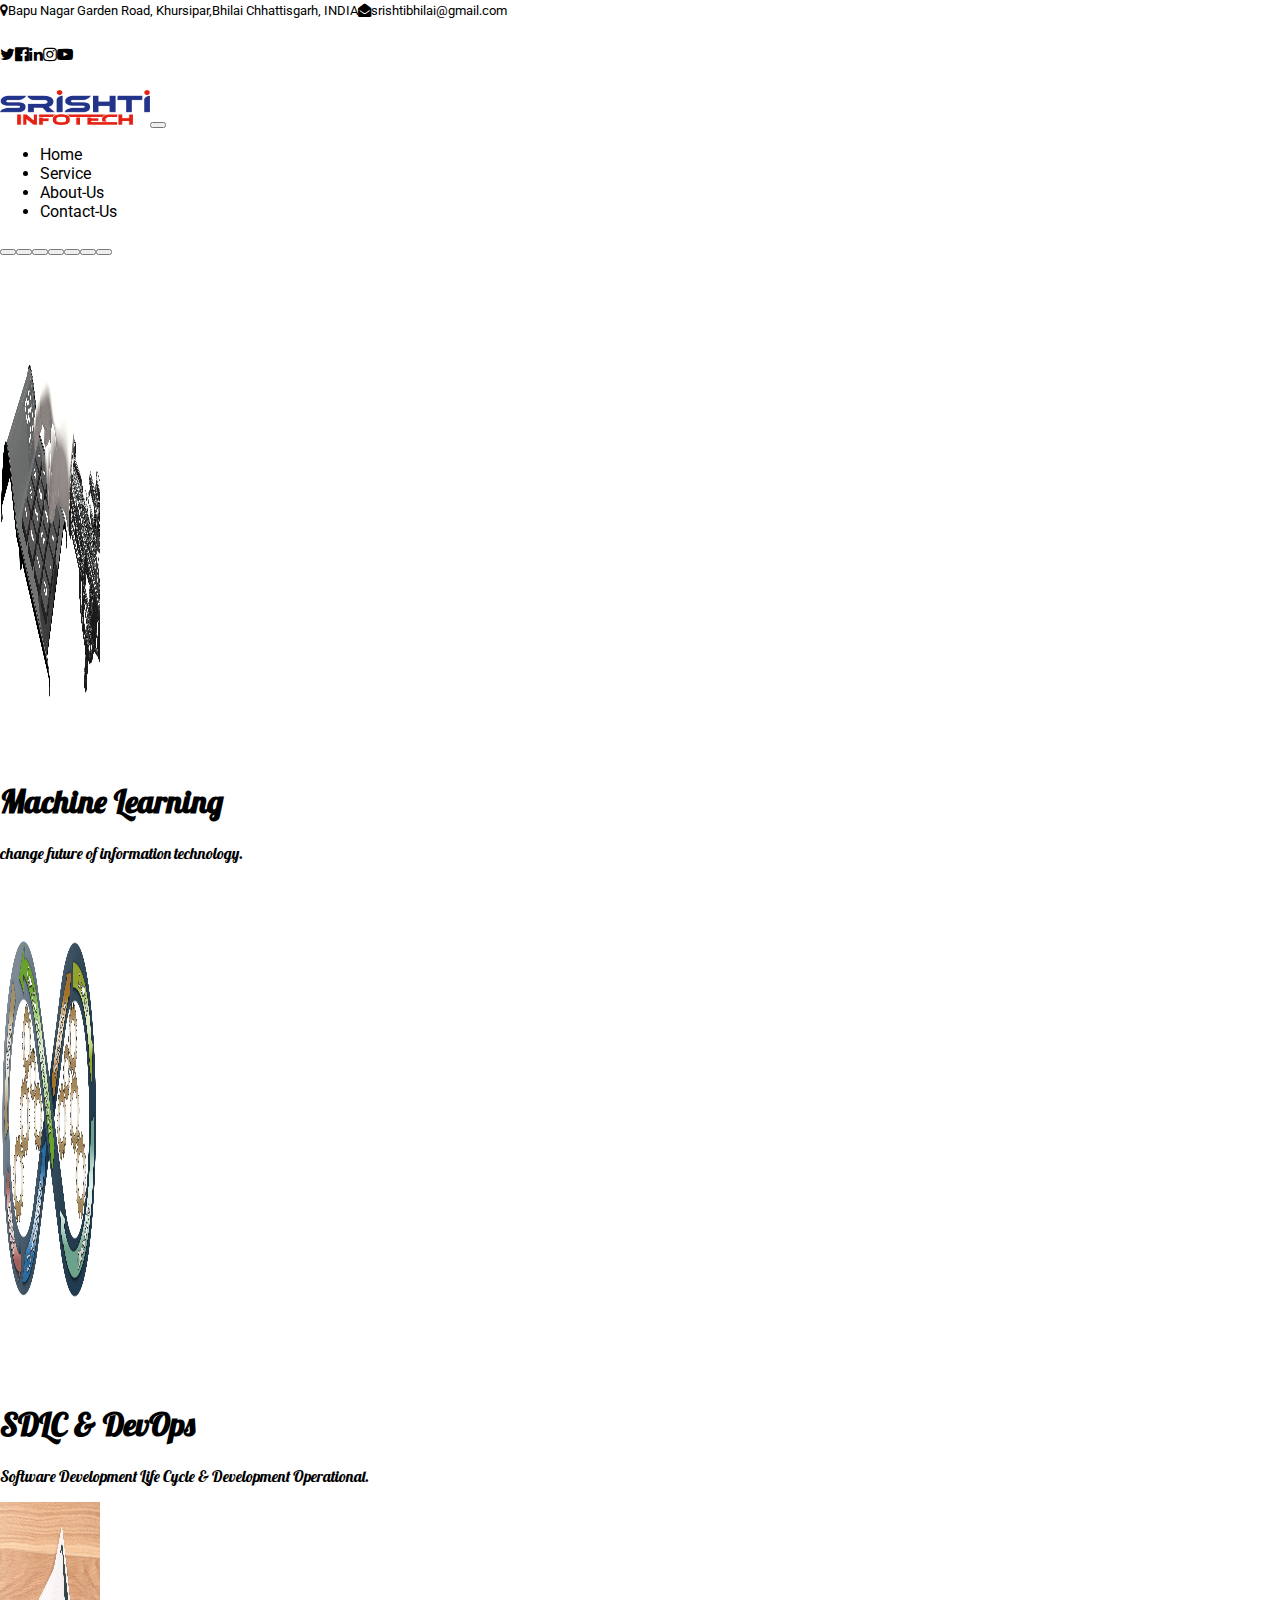
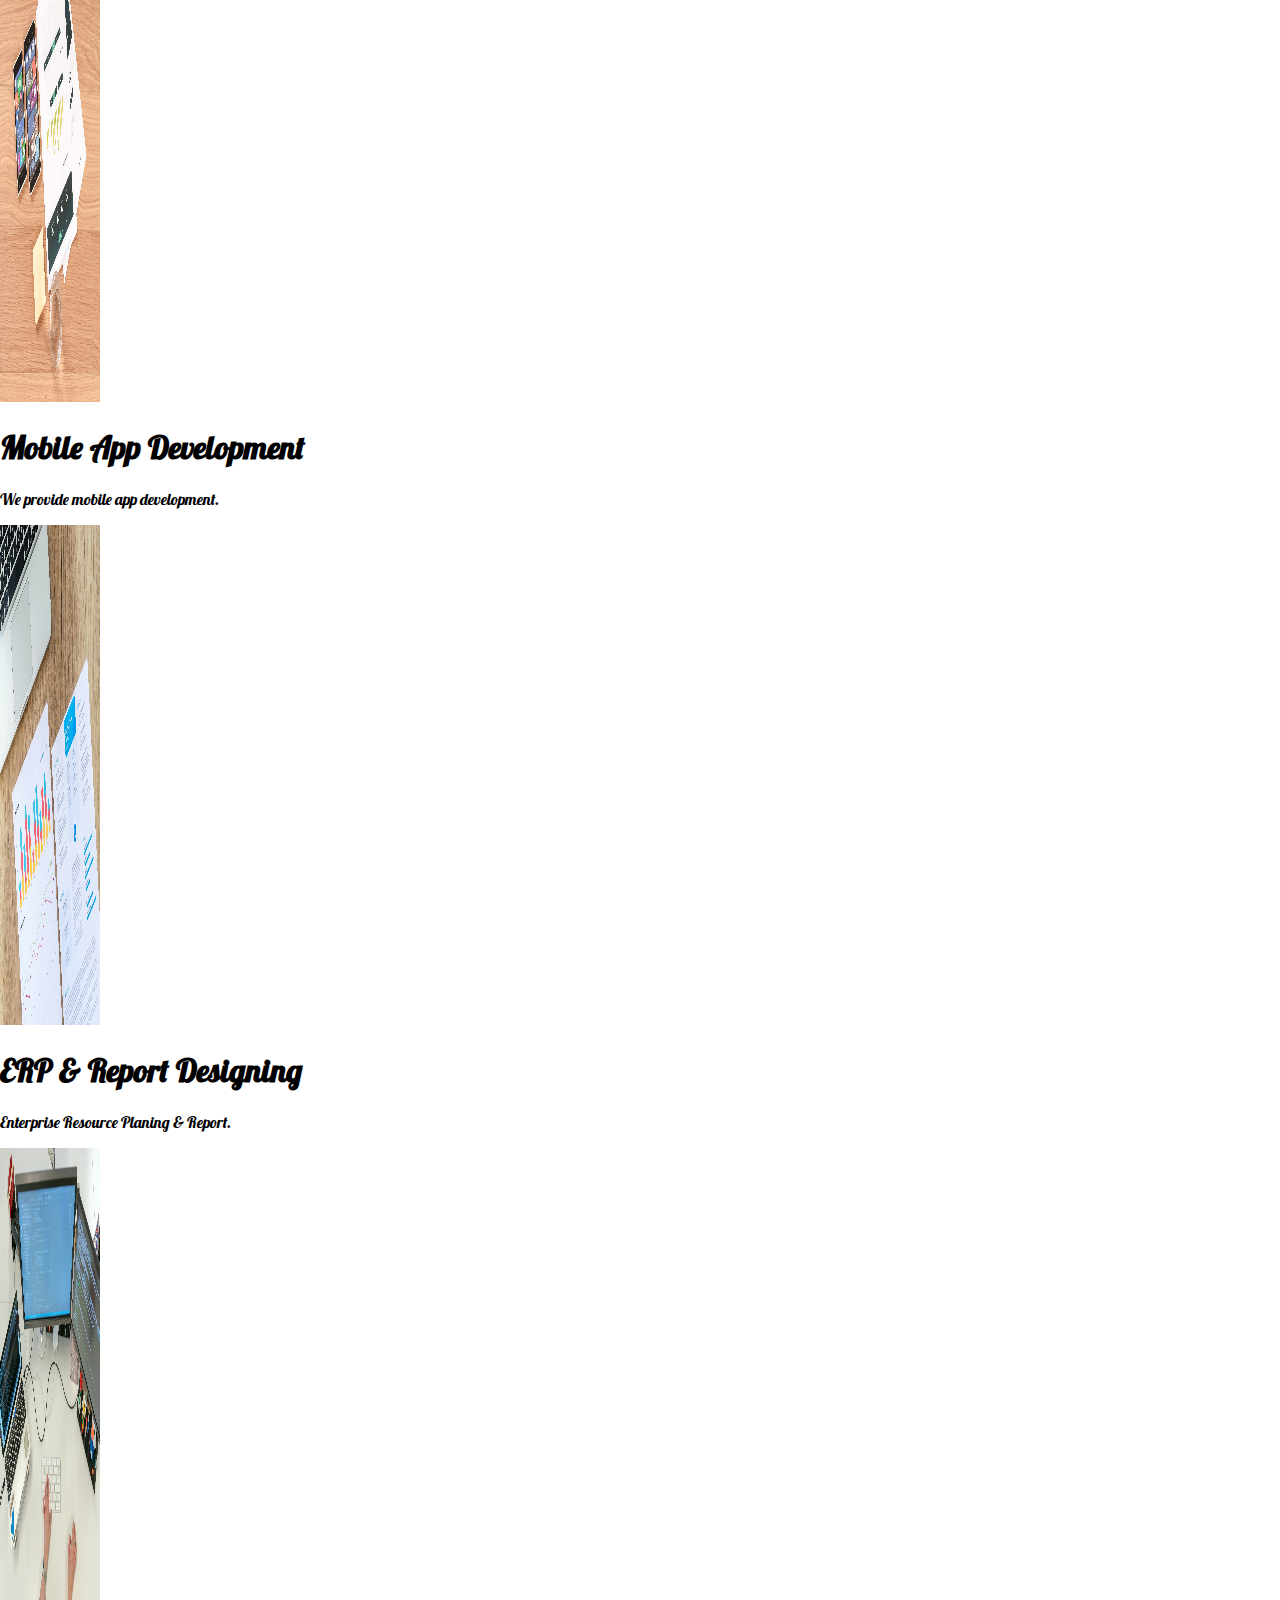
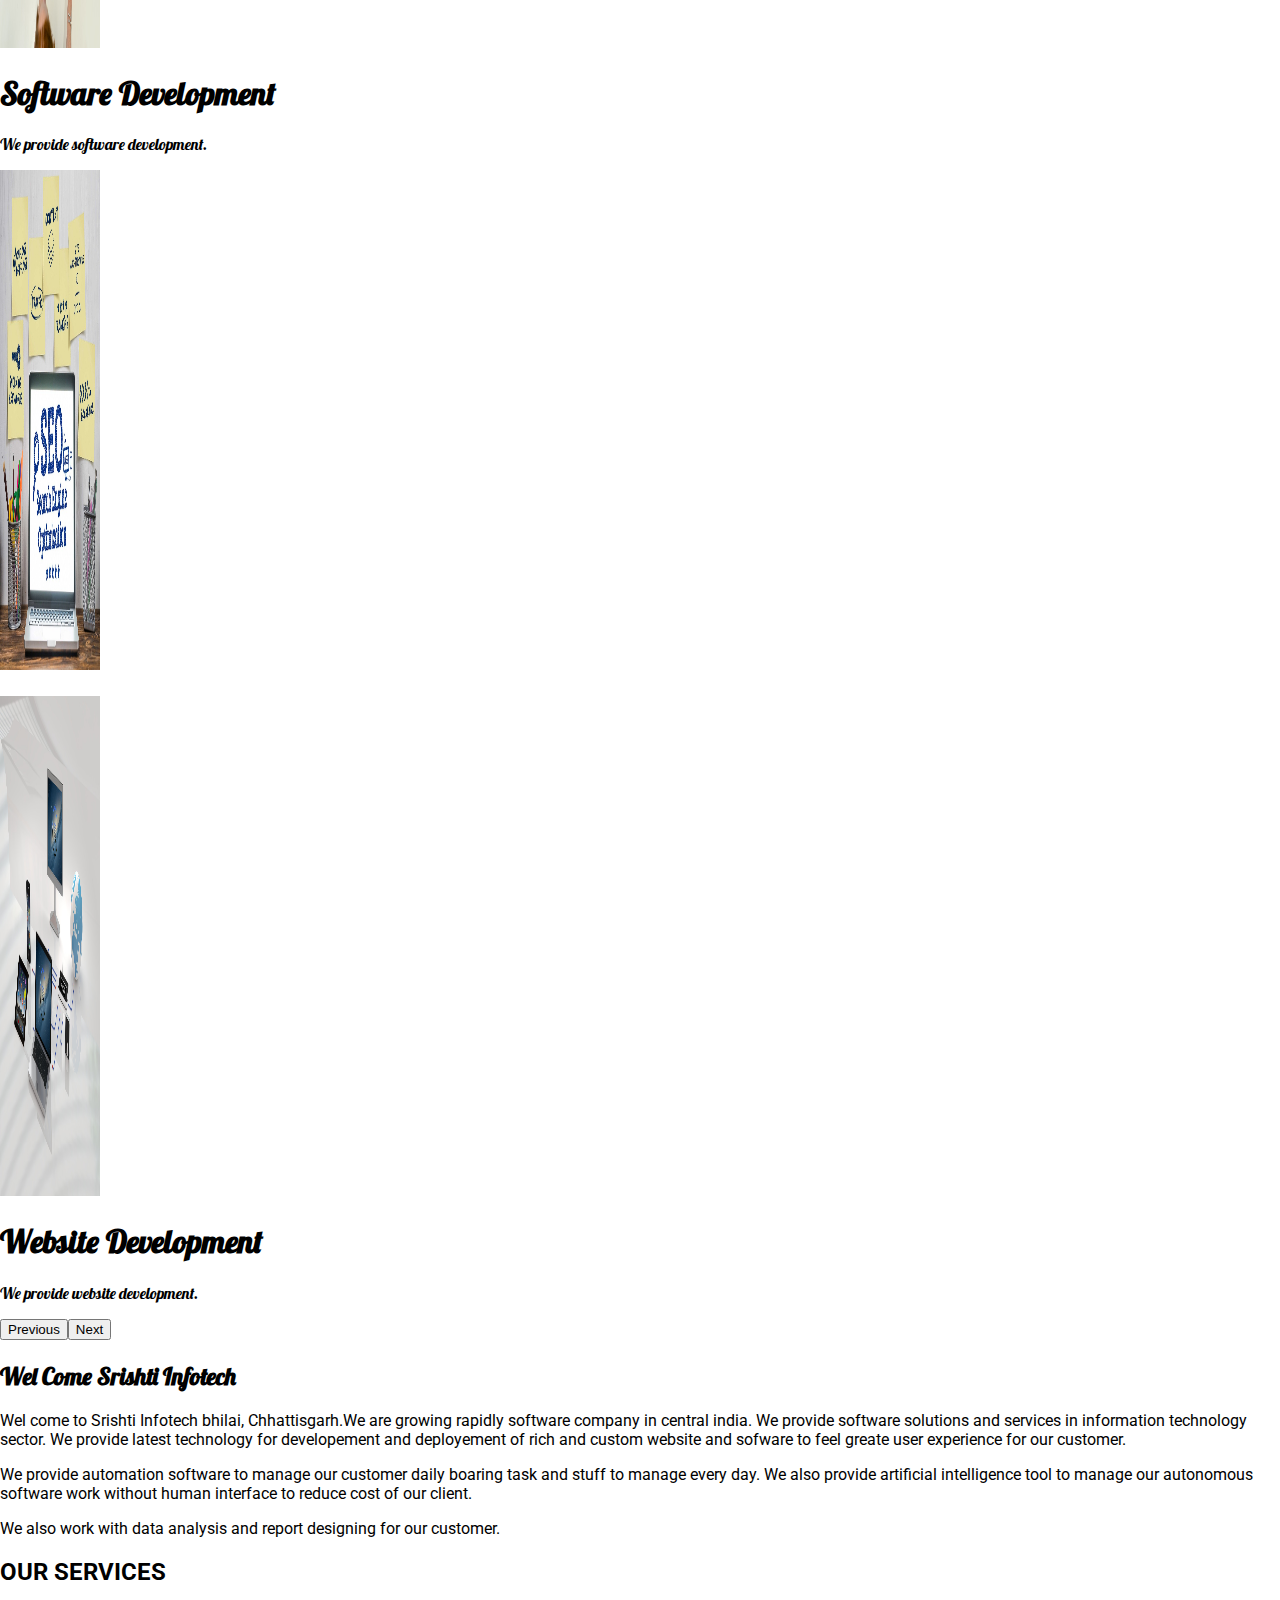
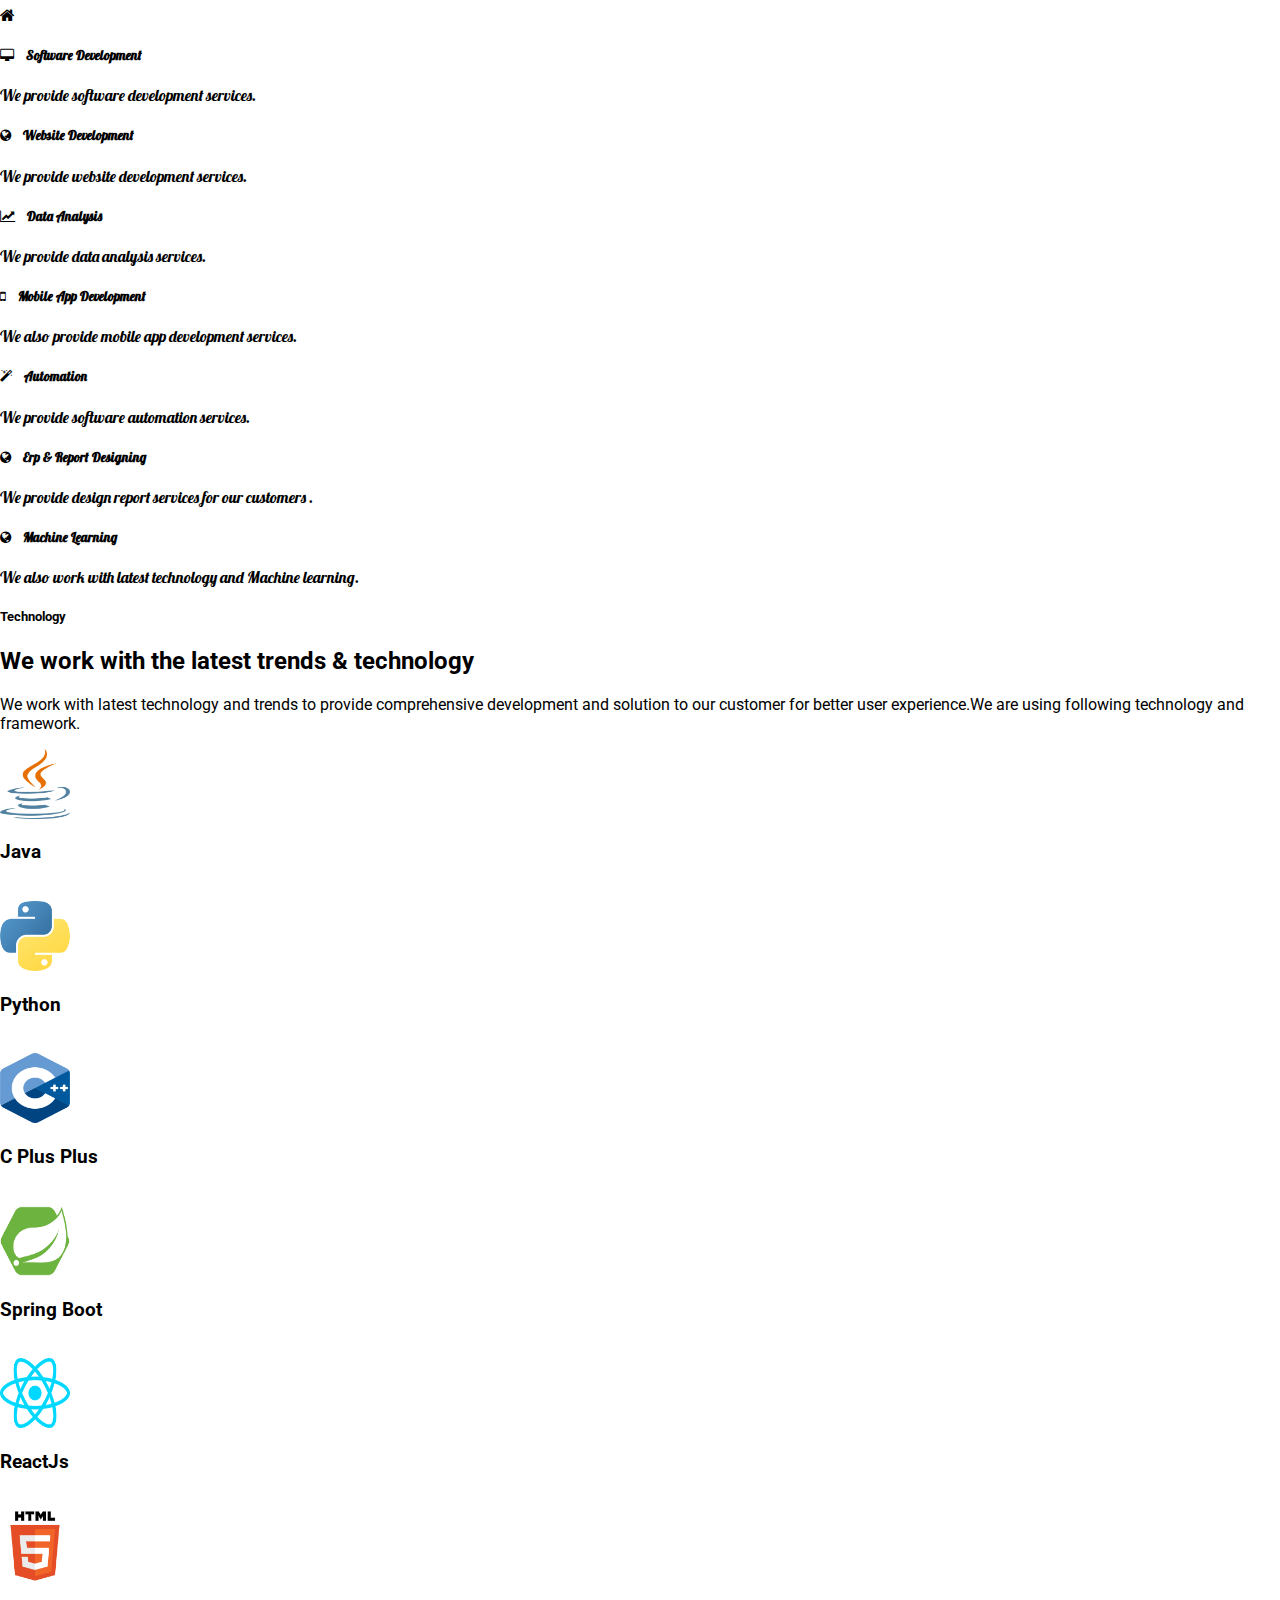
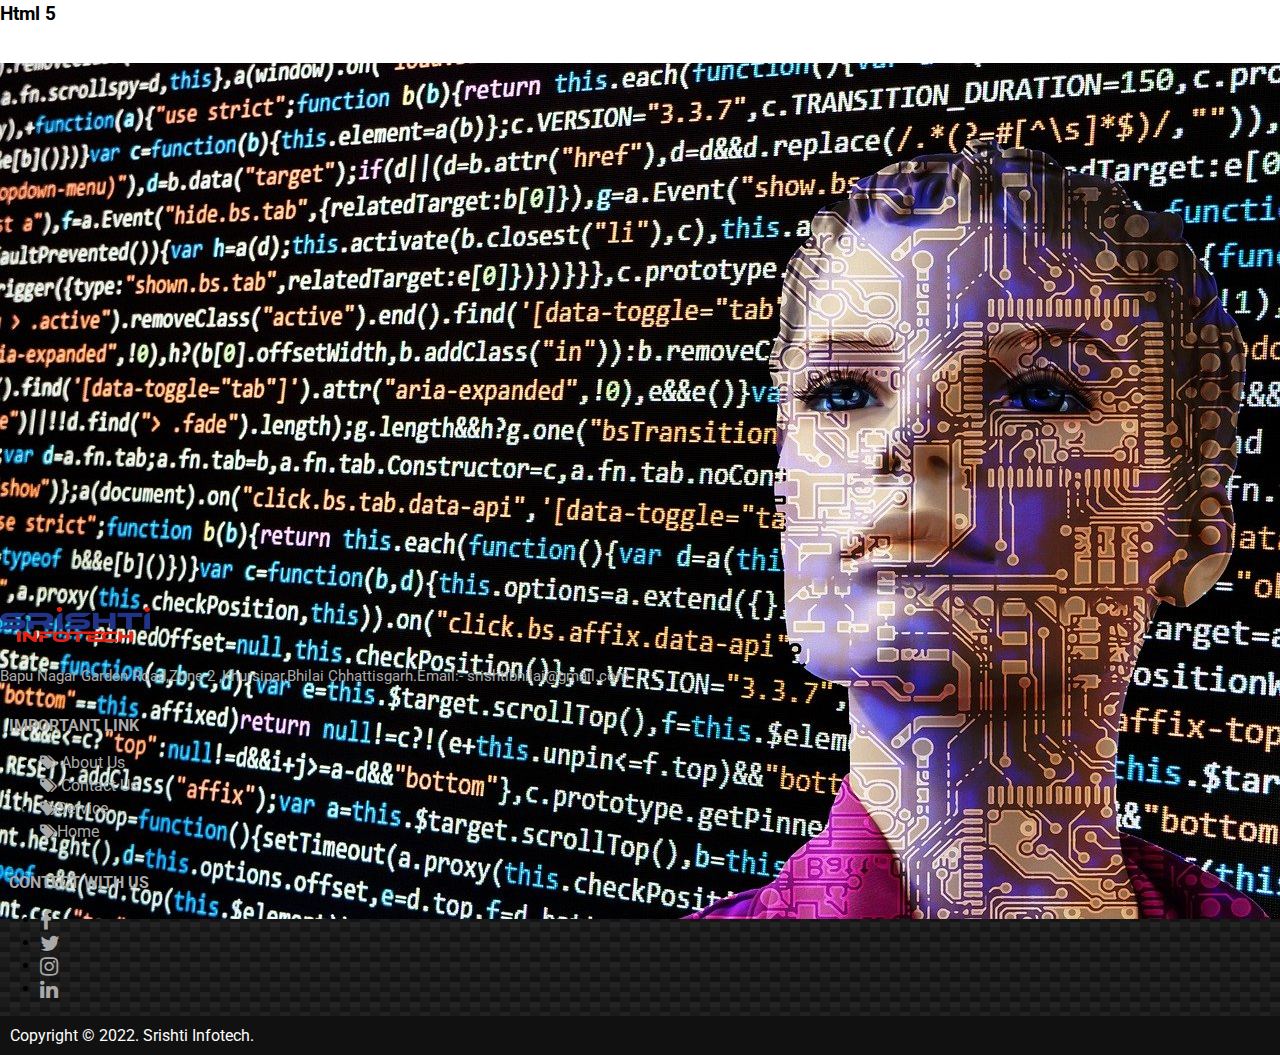
<file: index.html>
<!DOCTYPE html><html lang="en"><head><meta name="viewport" content="width=device-width"/><meta charSet="utf-8"/><title class="jsx-1217407464">Wel Come To Srishti Infotech</title><meta content="best software company in india,software company,software company in bhilai,software company in chhattisgarh" name="keywords" class="jsx-1217407464"/><meta content="srishti infotech bhilai chhattisgarh india,best software comapny, software comapny,website development,mobile app development " name="description" class="jsx-1217407464"/><meta name="next-head-count" content="5"/><meta charSet="utf-8"/><link rel="icon" href="ShortLogo.gif"/><link href="https://cdn.jsdelivr.net/npm/bootstrap@5.0.2/dist/css/bootstrap.min.css" rel="stylesheet" integrity="sha384-EVSTQN3/azprG1Anm3QDgpJLIm9Nao0Yz1ztcQTwFspd3yD65VohhpuuCOmLASjC" crossorigin="anonymous"/><link rel="stylesheet" href="https://cdnjs.cloudflare.com/ajax/libs/font-awesome/4.7.0/css/font-awesome.css" integrity="sha512-5A8nwdMOWrSz20fDsjczgUidUBR8liPYU+WymTZP1lmY9G6Oc7HlZv156XqnsgNUzTyMefFTcsFH/tnJE/+xBg==" crossorigin="anonymous" referrerPolicy="no-referrer"/><link rel="preload" href="/_next/static/css/cdbae72d619fa32d.css" as="style"/><link rel="stylesheet" href="/_next/static/css/cdbae72d619fa32d.css" data-n-g=""/><link rel="preload" href="/_next/static/css/5674832e1468d24d.css" as="style"/><link rel="stylesheet" href="/_next/static/css/5674832e1468d24d.css" data-n-p=""/><noscript data-n-css=""></noscript><script defer="" nomodule="" src="/_next/static/chunks/polyfills-5cd94c89d3acac5f.js"></script><script src="/_next/static/chunks/webpack-80eaf006d0c39633.js" defer=""></script><script src="/_next/static/chunks/framework-4556c45dd113b893.js" defer=""></script><script src="/_next/static/chunks/main-ef9379c68abd1065.js" defer=""></script><script src="/_next/static/chunks/pages/_app-b88992c599008b7c.js" defer=""></script><script src="/_next/static/chunks/938-398998485b89dc7f.js" defer=""></script><script src="/_next/static/chunks/pages/index-1f977ecd710fb894.js" defer=""></script><script src="/_next/static/W7OCMh_WiTXcCvs7kNYhp/_buildManifest.js" defer=""></script><script src="/_next/static/W7OCMh_WiTXcCvs7kNYhp/_ssgManifest.js" defer=""></script><script src="/_next/static/W7OCMh_WiTXcCvs7kNYhp/_middlewareManifest.js" defer=""></script><style id="__jsx-1384540970">.whatsApp.jsx-1384540970{height:50px;width:50px;background:#01ff2b;box-shadow:5px 10px 10px #777777;position:fixed;bottom:40px;left:15px;display:block;z-index:999;}.back-to-top.jsx-1384540970{position:fixed;bottom:15px;right:15px;display:none;z-index:999;}.fadeOut.jsx-1384540970{opacity:.8;width:0;height:0;-webkit-transition:width 0.5s 0.5s,height 0.5s 0.5s,opacity 0.5s;transition:width 0.5s 0.5s,height 0.5s 0.5s,opacity 0.5s;}.fadeIn.jsx-1384540970{opacity:1;width:50px;height:50px;-webkit-transition:width 0.5s,height 0.5s,opacity 0.5s 0.5s;transition:width 0.5s,height 0.5s,opacity 0.5s 0.5s;}</style><style id="__jsx-83700073">.span-or.jsx-83700073{display:block;position:absolute;left:50%;top:-2px;margin-left:-25px;background-color:#fff;width:50px;text-align:center;}.hr-or.jsx-83700073{background-color:#cdcdcd;height:1px;margin-top:0px !important;margin-bottom:0px !important;}footer.nb-footer.jsx-83700073{border-top:4px solid #ff0000;background:linear-gradient(27deg,#151515 5px,transparent 5px) 0 5px,linear-gradient(207deg,#151515 5px,transparent 5px) 10px 0px,linear-gradient(27deg,#222 5px,transparent 5px) 0px 10px,linear-gradient(207deg,#222 5px,transparent 5px) 10px 5px,linear-gradient(90deg,#1b1b1b 10px,transparent 10px),linear-gradient(#1d1d1d 25%,#1a1a1a 25%,#1a1a1a 50%,transparent 50%,transparent 75%,#242424 75%,#242424);background-color:#131313;background-size:20px 20px;}footer.nb-footer.jsx-83700073 .about.jsx-83700073{margin:0 auto;margin-top:40px;max-width:1170px;text-align:center;}footer.nb-footer.jsx-83700073 .about.jsx-83700073 p.jsx-83700073{font-size:13px;color:#999;margin-top:30px;}footer.nb-footer.jsx-83700073 .about.jsx-83700073 .social-media.jsx-83700073{margin-top:15px;}footer.nb-footer.jsx-83700073 .about.jsx-83700073 .social-media.jsx-83700073 ul.jsx-83700073 li.jsx-83700073 a.jsx-83700073{display:inline-block;width:45px;height:45px;line-height:45px;border-radius:50%;font-size:16px;color:#d7e41c;border:1px solid rgba(255,255,255,0.3);}footer.nb-footer.jsx-83700073 .about.jsx-83700073 .social-media.jsx-83700073 ul.jsx-83700073 li.jsx-83700073 a.jsx-83700073:hover{background:#001aff;color:#fff;border-color:#000000;}footer.nb-footer.jsx-83700073 .footer-info-single.jsx-83700073{margin-top:30px;}footer.nb-footer.jsx-83700073 .footer-info-single.jsx-83700073 .title.jsx-83700073{color:#aaa;text-transform:uppercase;font-size:16px;border-left:4px solid #d7e41c;padding-left:5px;}footer.nb-footer.jsx-83700073 .footer-info-single.jsx-83700073 ul.jsx-83700073 li.jsx-83700073 a.jsx-83700073{display:block;color:#aaa;padding:2px 0;}footer.nb-footer.jsx-83700073 .footer-info-single.jsx-83700073 ul.jsx-83700073 li.jsx-83700073 a.jsx-83700073:hover{color:#d7e41c;}footer.nb-footer.jsx-83700073 .footer-info-single.jsx-83700073 p.jsx-83700073{font-size:13px;line-height:20px;color:#aaa;}footer.nb-footer.jsx-83700073 .copyright.jsx-83700073{margin-top:15px;background:#111;color:#fff;}footer.nb-footer.jsx-83700073 .copyright.jsx-83700073 p.jsx-83700073{margin:0;padding:10px;}</style></head><body class="fontGlobals"><style id="__jsx-1384540970">.whatsApp.jsx-1384540970{height:50px;width:50px;background:#01ff2b;box-shadow:5px 10px 10px #777777;position:fixed;bottom:40px;left:15px;display:block;z-index:999;}.back-to-top.jsx-1384540970{position:fixed;bottom:15px;right:15px;display:none;z-index:999;}.fadeOut.jsx-1384540970{opacity:.8;width:0;height:0;-webkit-transition:width 0.5s 0.5s,height 0.5s 0.5s,opacity 0.5s;transition:width 0.5s 0.5s,height 0.5s 0.5s,opacity 0.5s;}.fadeIn.jsx-1384540970{opacity:1;width:50px;height:50px;-webkit-transition:width 0.5s,height 0.5s,opacity 0.5s 0.5s;transition:width 0.5s,height 0.5s,opacity 0.5s 0.5s;}</style><style id="__jsx-83700073">.span-or.jsx-83700073{display:block;position:absolute;left:50%;top:-2px;margin-left:-25px;background-color:#fff;width:50px;text-align:center;}.hr-or.jsx-83700073{background-color:#cdcdcd;height:1px;margin-top:0px !important;margin-bottom:0px !important;}footer.nb-footer.jsx-83700073{border-top:4px solid #ff0000;background:linear-gradient(27deg,#151515 5px,transparent 5px) 0 5px,linear-gradient(207deg,#151515 5px,transparent 5px) 10px 0px,linear-gradient(27deg,#222 5px,transparent 5px) 0px 10px,linear-gradient(207deg,#222 5px,transparent 5px) 10px 5px,linear-gradient(90deg,#1b1b1b 10px,transparent 10px),linear-gradient(#1d1d1d 25%,#1a1a1a 25%,#1a1a1a 50%,transparent 50%,transparent 75%,#242424 75%,#242424);background-color:#131313;background-size:20px 20px;}footer.nb-footer.jsx-83700073 .about.jsx-83700073{margin:0 auto;margin-top:40px;max-width:1170px;text-align:center;}footer.nb-footer.jsx-83700073 .about.jsx-83700073 p.jsx-83700073{font-size:13px;color:#999;margin-top:30px;}footer.nb-footer.jsx-83700073 .about.jsx-83700073 .social-media.jsx-83700073{margin-top:15px;}footer.nb-footer.jsx-83700073 .about.jsx-83700073 .social-media.jsx-83700073 ul.jsx-83700073 li.jsx-83700073 a.jsx-83700073{display:inline-block;width:45px;height:45px;line-height:45px;border-radius:50%;font-size:16px;color:#d7e41c;border:1px solid rgba(255,255,255,0.3);}footer.nb-footer.jsx-83700073 .about.jsx-83700073 .social-media.jsx-83700073 ul.jsx-83700073 li.jsx-83700073 a.jsx-83700073:hover{background:#001aff;color:#fff;border-color:#000000;}footer.nb-footer.jsx-83700073 .footer-info-single.jsx-83700073{margin-top:30px;}footer.nb-footer.jsx-83700073 .footer-info-single.jsx-83700073 .title.jsx-83700073{color:#aaa;text-transform:uppercase;font-size:16px;border-left:4px solid #d7e41c;padding-left:5px;}footer.nb-footer.jsx-83700073 .footer-info-single.jsx-83700073 ul.jsx-83700073 li.jsx-83700073 a.jsx-83700073{display:block;color:#aaa;padding:2px 0;}footer.nb-footer.jsx-83700073 .footer-info-single.jsx-83700073 ul.jsx-83700073 li.jsx-83700073 a.jsx-83700073:hover{color:#d7e41c;}footer.nb-footer.jsx-83700073 .footer-info-single.jsx-83700073 p.jsx-83700073{font-size:13px;line-height:20px;color:#aaa;}footer.nb-footer.jsx-83700073 .copyright.jsx-83700073{margin-top:15px;background:#111;color:#fff;}footer.nb-footer.jsx-83700073 .copyright.jsx-83700073 p.jsx-83700073{margin:0;padding:10px;}</style><div id="__next"><div><div class="jsx-1384540970"><meta content="best software company in india,software company,software company in bhilai,software company in chhattisgarh" name="keywords" class="jsx-1384540970"/><meta content="srishti infotech bhilai chhattisgarh india,best software comapny, software comapny,website development,mobile app development " name="description" class="jsx-1384540970"/><a id="back-to-top" href="#" role="button" class="jsx-1384540970 btn btn-info  back-to-top rounded-circle fadeOut"><i class="jsx-1384540970 fa fa-arrow-up mt-2"></i></a><div class="jsx-1384540970 container-fluid bg-primary px-5 d-none d-lg-block"><div class="jsx-1384540970 row gx-0"><div class="jsx-1384540970 col-lg-8 text-center text-lg-start mb-2 mb-lg-0"><div style="height:45px" class="jsx-1384540970 d-inline-flex align-items-center"><small class="jsx-1384540970 me-3 text-light"><i class="jsx-1384540970 fa fa-map-marker me-2"></i>Bapu Nagar Garden Road, Khursipar,Bhilai Chhattisgarh, INDIA</small><small class="jsx-1384540970 text-light"><i class="jsx-1384540970 fa fa-envelope-open me-2"></i>srishtibhilai@gmail.com</small></div></div><div class="jsx-1384540970 col-lg-4 text-center text-lg-end"><div style="height:45px" class="jsx-1384540970 d-inline-flex align-items-center"><a href="#" class="jsx-1384540970 btn btn-sm btn-outline-light btn-sm-square rounded-circle me-2"><i class="jsx-1384540970 fa fa-twitter"></i></a><a href="#" class="jsx-1384540970 btn btn-sm btn-outline-light btn-sm-square rounded-circle me-2"><i class="jsx-1384540970 fa fa-facebook-official"></i></a><a href="#" class="jsx-1384540970 btn btn-sm btn-outline-light btn-sm-square rounded-circle me-2"><i class="jsx-1384540970 fa fa-linkedin"></i></a><a href="#" class="jsx-1384540970 btn btn-sm btn-outline-light btn-sm-square rounded-circle me-2"><i class="jsx-1384540970 fa fa-instagram"></i></a><a href="#" class="jsx-1384540970 btn btn-sm btn-outline-light btn-sm-square rounded-circle"><i class="jsx-1384540970 fa fa-youtube-play"></i></a></div></div></div></div><nav class="jsx-1384540970 navbar navbar-expand-lg navbar-light bg-light  shadow p-3  bg-white rounded border"><div class="jsx-1384540970 container-fluid"><a href="#" class="jsx-1384540970 navbar-brand"><img src="Logo.gif" alt="srishti infotech bhilai chhattisgarh" width="150" height="35" class="jsx-1384540970 d-inline-block align-text-top"/></a><button type="button" data-bs-toggle="collapse" data-bs-target="#navbarSupportedContent" aria-controls="navbarSupportedContent" aria-expanded="false" aria-label="Toggle navigation" class="jsx-1384540970 navbar-toggler"><span class="jsx-1384540970 navbar-toggler-icon"></span></button><div id="navbarSupportedContent" class="jsx-1384540970 collapse navbar-collapse"><ul class="jsx-1384540970 navbar-nav me-auto mb-2 mb-lg-0"><li class="jsx-1384540970 nav-item "><a aria-current="page" class="jsx-1384540970 nav-link active" href="index.html">Home</a></li><li class="jsx-1384540970 nav-item"><a aria-current="page" class="jsx-1384540970 nav-link active" href="Service.html">Service</a></li><li class="jsx-1384540970 nav-item"><a aria-current="page" class="jsx-1384540970 nav-link active" href="Aboutus.html">About-Us</a></li><li class="jsx-1384540970 nav-item"><a aria-current="page" class="jsx-1384540970 nav-link active" href="Contact.html">Contact-Us</a></li></ul></div></div></nav></div><main><div class="jsx-1217407464 container-fluid"><div class="jsx-1217407464 row"><div id="carouselExampleCaptions" data-bs-ride="carousel" class="jsx-1217407464 carousel slide"><div class="jsx-1217407464 carousel-indicators"><button type="button" data-bs-target="#carouselExampleCaptions" data-bs-slide-to="0" aria-current="true" aria-label="Slide 1" class="jsx-1217407464 active"></button><button type="button" data-bs-target="#carouselExampleCaptions" data-bs-slide-to="1" aria-label="Slide 2" class="jsx-1217407464"></button><button type="button" data-bs-target="#carouselExampleCaptions" data-bs-slide-to="2" aria-label="Slide 3" class="jsx-1217407464"></button><button type="button" data-bs-target="#carouselExampleCaptions" data-bs-slide-to="3" aria-label="Slide 4" class="jsx-1217407464"></button><button type="button" data-bs-target="#carouselExampleCaptions" data-bs-slide-to="4" aria-label="Slide 5" class="jsx-1217407464"></button><button type="button" data-bs-target="#carouselExampleCaptions" data-bs-slide-to="5" aria-label="Slide 6" class="jsx-1217407464"></button><button type="button" data-bs-target="#carouselExampleCaptions" data-bs-slide-to="6" aria-label="Slide 7" class="jsx-1217407464"></button></div><div data-bs-interval="1000" class="jsx-1217407464 carousel-inner"><div class="jsx-1217407464 carousel-item active"><img src="img/machineL.png" alt="srishti infotech bhilai chhattisgarh" height="500" width="100" class="jsx-1217407464 d-block w-100"/><div class="jsx-1217407464 carousel-caption d-none d-md-block div_trans"><h1 class="jsx-1217407464 text-info cLobster">Machine Learning</h1><p class="jsx-1217407464 text-info cLobster">change future of information technology.</p></div></div><div class="jsx-1217407464 carousel-item"><img src="img/r2.png" alt="srishti infotech bhilai chhattisgarh" height="500" width="100" class="jsx-1217407464 d-block w-100"/><div class="jsx-1217407464 carousel-caption d-none d-md-block div_trans"><h1 class="jsx-1217407464 text-dark cLobster">SDLC &amp; DevOps</h1><p class="jsx-1217407464 text-dark cLobster">Software Development Life Cycle &amp; Development Operational.</p></div></div><div class="jsx-1217407464 carousel-item"><img src="img/mobile.jpg" alt="srishti infotech bhilai chhattisgarh" height="500" width="100" class="jsx-1217407464 d-block w-100"/><div class="jsx-1217407464 carousel-caption d-none d-md-block div_trans"><h1 class="jsx-1217407464 text-dark cLobster">Mobile App Development</h1><p class="jsx-1217407464 text-dark cLobster">We provide mobile app development.</p></div></div><div class="jsx-1217407464 carousel-item"><img src="img/r6.jpg" alt="srishti infotech bhilai chhattisgarh" height="500" width="100" class="jsx-1217407464 d-block w-100"/><div class="jsx-1217407464 carousel-caption d-none d-md-block div_trans"><h1 class="jsx-1217407464 text-dark cLobster">ERP &amp; Report Designing</h1><p class="jsx-1217407464 text-dark cLobster">Enterprise Resource Planing &amp; Report.</p></div></div><div class="jsx-1217407464 carousel-item"><img src="img/sfd.jpg" alt="srishti infotech bhilai chhattisgarh" height="500" width="100" class="jsx-1217407464 d-block w-100"/><div class="jsx-1217407464 carousel-caption d-none d-md-block div_trans"><h1 class="jsx-1217407464 text-dark cLobster">Software Development</h1><p class="jsx-1217407464 text-dark cLobster">We provide software development.</p></div></div><div class="jsx-1217407464 carousel-item"><img src="img/r8.jpg" alt="srishti infotech bhilai chhattisgarh" height="500" width="100" class="jsx-1217407464 d-block w-100"/><div class="jsx-1217407464 carousel-caption d-none d-md-block div_trans"><h1 class="jsx-1217407464 text-dark cLobster"></h1><p class="jsx-1217407464 text-dark cLobster"></p></div></div><div class="jsx-1217407464 carousel-item"><img src="img/website.jpg" alt="srishti infotech bhilai chhattisgarh" height="500" width="100" class="jsx-1217407464 d-block w-100"/><div class="jsx-1217407464 carousel-caption d-none d-md-block div_trans"><h1 class="jsx-1217407464 text-white cLobster">Website Development</h1><p class="jsx-1217407464 text-white cLobster">We provide website development.</p></div></div></div><button type="button" data-bs-target="#carouselExampleCaptions" data-bs-slide="prev" class="jsx-1217407464 carousel-control-prev"><span aria-hidden="true" class="jsx-1217407464 carousel-control-prev-icon"></span><span class="jsx-1217407464 visually-hidden">Previous</span></button><button type="button" data-bs-target="#carouselExampleCaptions" data-bs-slide="next" class="jsx-1217407464 carousel-control-next"><span aria-hidden="true" class="jsx-1217407464 carousel-control-next-icon"></span><span class="jsx-1217407464 visually-hidden">Next</span></button></div></div></div><div class="jsx-1217407464 container-fluid"><div class="jsx-1217407464 row bg-info"><h1 class="jsx-1217407464"></h1></div></div><div class="jsx-1217407464 container-fluid mt-1"><div class="jsx-1217407464 row"><div class="jsx-1217407464 col-md-10  offset-md-1"><h2 class="jsx-1217407464 text-center mt-5 shadow-sm cLobster">Wel Come Srishti Infotech</h2><p class="jsx-1217407464 mt-3">Wel come to Srishti Infotech bhilai, Chhattisgarh.We are growing rapidly software company in central india. We provide software solutions and services in information technology sector. We provide latest technology for developement and deployement of rich and custom website and sofware to feel greate user experience for our customer.</p><p class="jsx-1217407464">We provide automation software to manage our customer daily boaring task and stuff to manage every day. We also provide artificial intelligence tool to manage our autonomous software work without human interface to reduce cost of our client.</p><p class="jsx-1217407464">We also work with data analysis and report designing for our customer.</p></div></div></div><div class="jsx-1217407464 container-fluid py-5 "><div class="jsx-1217407464 container py-5"><div class="jsx-1217407464 row"><div class="jsx-1217407464 col-md-12 text-center heading-main"><h2 class="jsx-1217407464 heading">OUR SERVICES</h2><div class="jsx-1217407464 separator"><i class="jsx-1217407464 fa fa-home below-line-about-icon"></i></div></div></div><div class="jsx-1217407464 row row-cols-1 row-cols-md-3 g-4"><div class="jsx-1217407464 col "><div class="jsx-1217407464 card h-100 shadow cLobster"><div class="jsx-1217407464 card-body"><h5 class="jsx-1217407464 card-title text-center"> <i class="jsx-1217407464 fa fa-desktop"></i>    Software Development </h5><p class="jsx-1217407464 card-text text-center">We provide software development services.</p></div></div></div><div class="jsx-1217407464 col "><div class="jsx-1217407464 card h-100 shadow cLobster"><div class="jsx-1217407464 card-body"><h5 class="jsx-1217407464 card-title text-center"><i class="jsx-1217407464 fa fa-globe"></i>    Website Development </h5><p class="jsx-1217407464 card-text text-center">We provide website development services.</p></div></div></div><div class="jsx-1217407464 col "><div class="jsx-1217407464 card h-100 shadow cLobster"><div class="jsx-1217407464 card-body"><h5 class="jsx-1217407464 card-title text-center"><i class="jsx-1217407464 fa fa-line-chart"></i>    Data Analysis </h5><p class="jsx-1217407464 card-text text-center">We provide data analysis services.</p></div></div></div><div class="jsx-1217407464 col "><div class="jsx-1217407464 card h-100 shadow cLobster"><div class="jsx-1217407464 card-body"><h5 class="jsx-1217407464 card-title text-center"><i class="jsx-1217407464 fa fa-mobile"></i>    Mobile App Development </h5><p class="jsx-1217407464 card-text text-center">We also provide mobile app development services.</p></div></div></div><div class="jsx-1217407464 col "><div class="jsx-1217407464 card h-100 shadow cLobster"><div class="jsx-1217407464 card-body"><h5 class="jsx-1217407464 card-title text-center"><i class="jsx-1217407464 fa fa-magic"></i>    Automation </h5><p class="jsx-1217407464 card-text text-center">We provide software automation services.</p></div></div></div><div class="jsx-1217407464 col "><div class="jsx-1217407464 card h-100 shadow cLobster"><div class="jsx-1217407464 card-body"><h5 class="jsx-1217407464 card-title text-center"><i class="jsx-1217407464 fa fa-globe"></i>    Erp &amp; Report Designing </h5><p class="jsx-1217407464 card-text text-center">We provide design report services for our customers .</p></div></div></div><div class="jsx-1217407464 col "><div class="jsx-1217407464 card h-100 shadow cLobster"><div class="jsx-1217407464 card-body"><h5 class="jsx-1217407464 card-title text-center"><i class="jsx-1217407464 fa fa-globe"></i>    Machine Learning </h5><p class="jsx-1217407464 card-text text-center">We also work with latest technology and Machine learning.</p></div></div></div></div></div></div><div class="jsx-1217407464 container-fluid py-5 "><div class="jsx-1217407464 container py-5"><div class="jsx-1217407464 row g-5"><div class="jsx-1217407464 col-lg-7"><div class="jsx-1217407464 section-title-1 position-relative pb-3 mb-5"><h5 class="jsx-1217407464 fw-bold text-primary text-uppercase">Technology</h5><h2 class="jsx-1217407464 mb-0">We work with the latest trends &amp; technology</h2></div><p class="jsx-1217407464 mb-4">We work with latest technology and trends to provide comprehensive development and solution to our customer for better user experience.We are using following technology and framework.</p><div class="jsx-1217407464 row g-0 mb-3"><div class="jsx-1217407464 col-sm-6 "><img src="img/java.png" height="70" width="70" alt="srishti infotech bhilai chhattisgarh india" class="jsx-1217407464 mb-3"/><h3 class="jsx-1217407464">Java</h3><br class="jsx-1217407464"/><img src="img/python.png" height="70" width="70" alt="srishti infotech bhilai chhattisgarh india" class="jsx-1217407464 mb-3"/><h3 class="jsx-1217407464">Python</h3><br class="jsx-1217407464"/><img src="img/cplus.png" height="70" width="70" alt="srishti infotech bhilai chhattisgarh india" class="jsx-1217407464 mb-3"/><h3 class="jsx-1217407464">C Plus Plus</h3><br class="jsx-1217407464"/></div><div class="jsx-1217407464 col-sm-6 "><img src="img/springboot.png" height="70" width="70" alt="srishti infotech bhilai chhattisgarh india" class="jsx-1217407464 mb-3"/><h3 class="jsx-1217407464">Spring Boot</h3><br class="jsx-1217407464"/><img src="img/reatcjs.png" height="70" width="70" alt="srishti infotech bhilai chhattisgarh india" class="jsx-1217407464 mb-3"/><h3 class="jsx-1217407464">ReactJs</h3><br class="jsx-1217407464"/><img src="img/html5.png" height="70" width="70" alt="srishti infotech bhilai chhattisgarh india" class="jsx-1217407464 mb-3"/><h3 class="jsx-1217407464">Html 5</h3><br class="jsx-1217407464"/></div></div><div class="jsx-1217407464 d-flex align-items-center mb-4"></div></div><div style="max-height:500px" class="jsx-1217407464 col-lg-5"><div class="jsx-1217407464 position-relative h-100"><img src="img/r1.jpg" style="object-fit:cover;visibility:visible" alt="srishti infotech bhilai chhattisgarh india" class="jsx-1217407464 position-absolute w-100 h-100 rounded"/></div></div></div></div></div></main><div class="jsx-83700073"><footer class="jsx-83700073 nb-footer"><div class="jsx-83700073 container"><div class="jsx-83700073 row"><div class="jsx-83700073 col-sm-12"><div class="jsx-83700073 about"></div></div><div class="jsx-83700073 col-md-4 col-sm-6"><div class="jsx-83700073 footer-info-single"><img src="resources/LogoTrans.png" alt="srishti infotech bhilai chhattisgarh" height="35" width="150" class="jsx-83700073 img-responsive center-block bg-white p-1"/><p style="font-size:15px;margin-top:20px" class="jsx-83700073">Bapu Nagar Garden Road,Zone-2 ,Khursipar,Bhilai Chhattisgarh.<!-- -->Email:- srishtibhilai@gmail.com</p></div></div><div class="jsx-83700073 col-md-4 col-sm-6"><div class="jsx-83700073 footer-info-single"><h2 class="jsx-83700073 title">Important Link</h2><ul class="jsx-83700073 list-unstyled"><li class="jsx-83700073"><a class="jsx-83700073" href="Aboutus.html"><i class="jsx-83700073 fa fa-tags"></i> About Us</a></li><li class="jsx-83700073"><a class="jsx-83700073" href="Contact.html"><i class="jsx-83700073 fa fa-tags"></i> Contact Us</a></li><li class="jsx-83700073"><a class="jsx-83700073" href="Service.html"><i class="jsx-83700073 fa fa-tags"></i>Service</a></li><li class="jsx-83700073"><a class="jsx-83700073" href="index.html"><i class="jsx-83700073 fa fa-tags"></i>Home</a></li></ul></div></div><div class="jsx-83700073 col-md-4 col-sm-6"><div class="jsx-83700073 footer-info-single"><h2 class="jsx-83700073 title">Contect With US</h2><ul class="jsx-83700073"><li class="jsx-83700073"><a href="#" title="" class="jsx-83700073"><i class="jsx-83700073 fa fa-facebook fa-lg"></i></a></li><li class="jsx-83700073"><a href="#" title="" class="jsx-83700073"><i class="jsx-83700073 fa fa-twitter fa-lg"></i></a></li><li class="jsx-83700073"><a href="#" title="" class="jsx-83700073"><i class="jsx-83700073 fa fa-instagram fa-lg"></i></a></li><li class="jsx-83700073"><a href="#" title="" class="jsx-83700073"><i class="jsx-83700073 fa fa-linkedin fa-lg"></i></a></li></ul></div></div></div></div><section class="jsx-83700073 copyright"><div class="jsx-83700073 container"><div class="jsx-83700073 row"><div class="jsx-83700073 col-sm-6"><p class="jsx-83700073">Copyright © 2022. Srishti Infotech.</p></div><div class="jsx-83700073 col-sm-6"></div></div></div></section></footer></div></div></div><script id="__NEXT_DATA__" type="application/json">{"props":{"pageProps":{}},"page":"/","query":{},"buildId":"W7OCMh_WiTXcCvs7kNYhp","nextExport":true,"autoExport":true,"isFallback":false,"scriptLoader":[]}</script><script src="https://cdn.jsdelivr.net/npm/bootstrap@5.0.2/dist/js/bootstrap.bundle.min.js" integrity="sha384-MrcW6ZMFYlzcLA8Nl+NtUVF0sA7MsXsP1UyJoMp4YLEuNSfAP+JcXn/tWtIaxVXM" crossorigin="anonymous"></script></body></html>
</file>
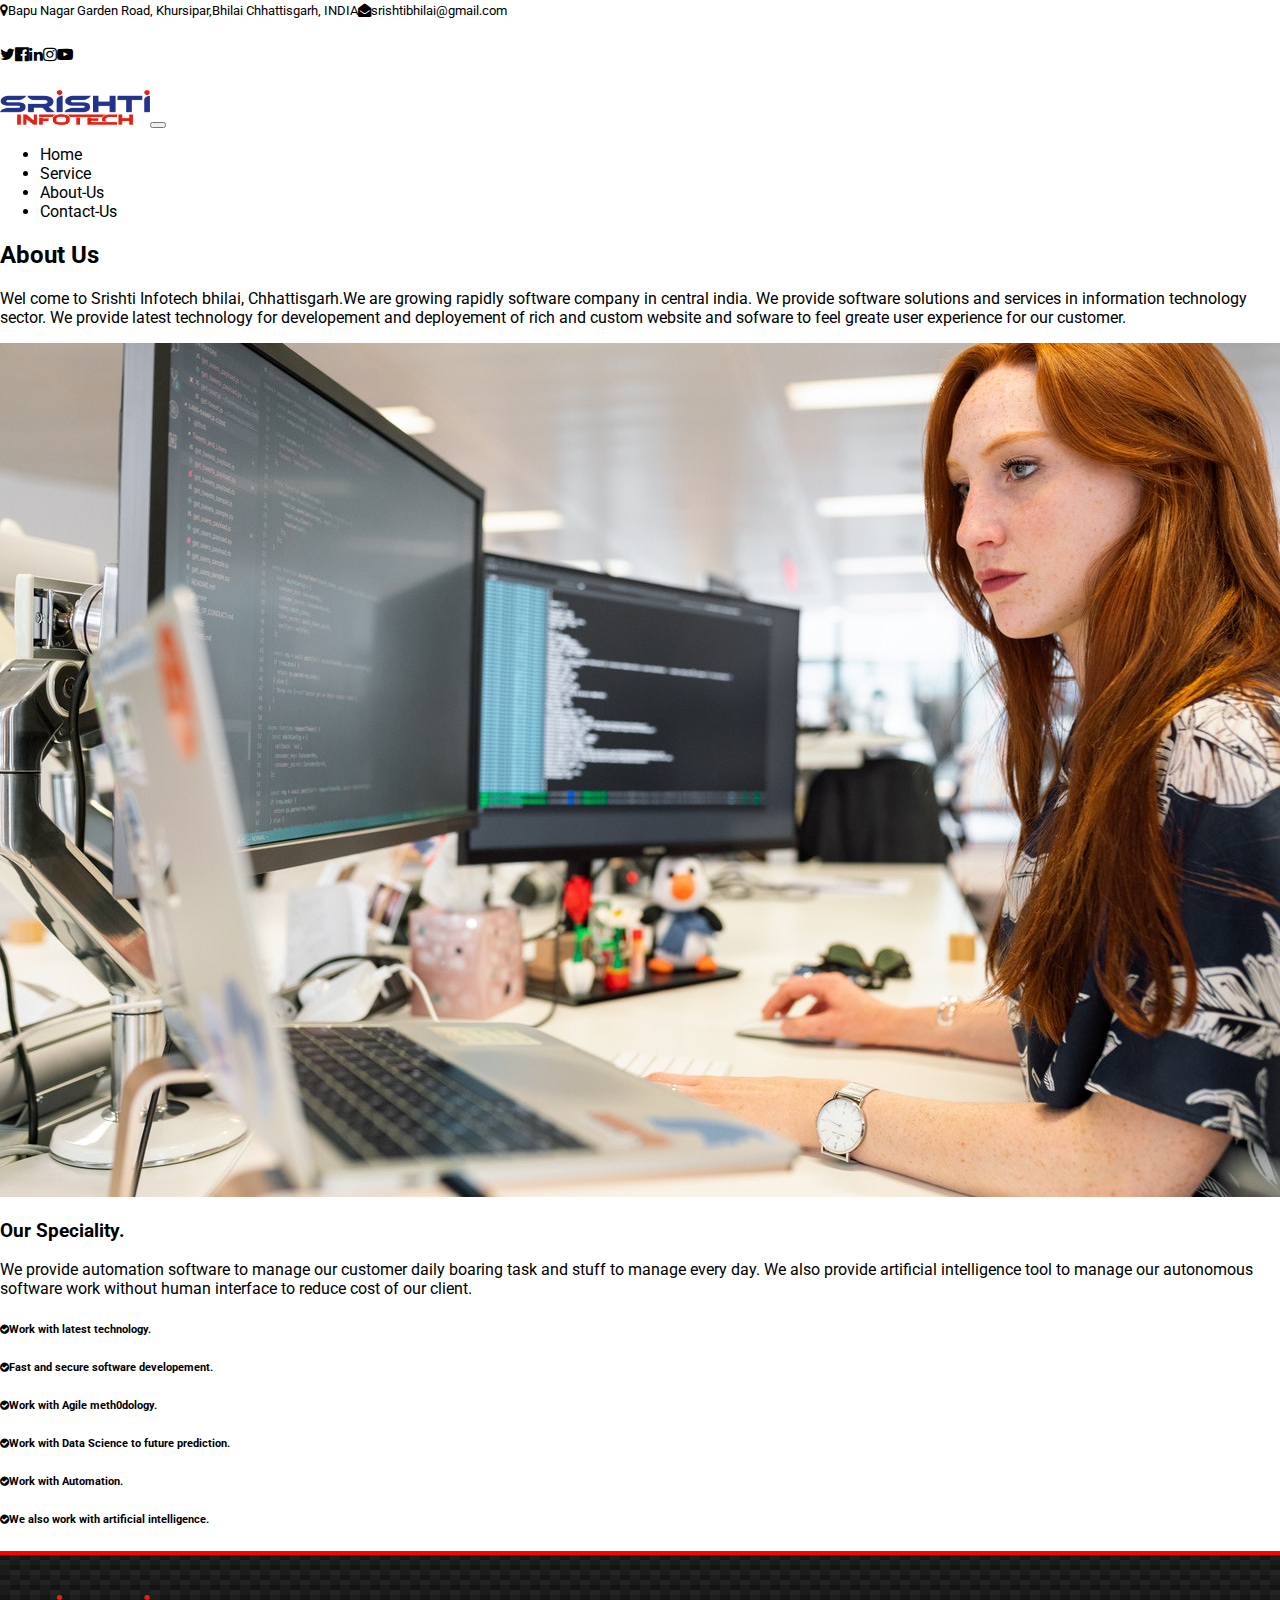
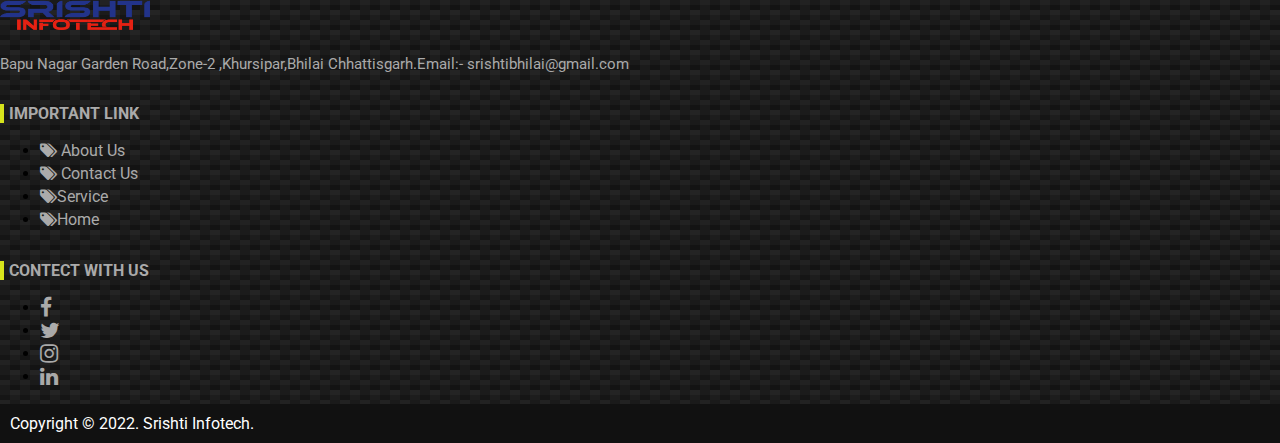
<file: Aboutus.html>
<!DOCTYPE html><html lang="en"><head><meta name="viewport" content="width=device-width"/><meta charSet="utf-8"/><title>srishti infotech about us</title><meta content="best software company in india,software company,software company in bhilai,software company in chhattisgarh" name="keywords"/><meta content="srishti infotech bhilai chhattisgarh india,best software comapny, software comapny,website development,mobile app development " name="description"/><meta name="next-head-count" content="5"/><meta charSet="utf-8"/><link rel="icon" href="ShortLogo.gif"/><link href="https://cdn.jsdelivr.net/npm/bootstrap@5.0.2/dist/css/bootstrap.min.css" rel="stylesheet" integrity="sha384-EVSTQN3/azprG1Anm3QDgpJLIm9Nao0Yz1ztcQTwFspd3yD65VohhpuuCOmLASjC" crossorigin="anonymous"/><link rel="stylesheet" href="https://cdnjs.cloudflare.com/ajax/libs/font-awesome/4.7.0/css/font-awesome.css" integrity="sha512-5A8nwdMOWrSz20fDsjczgUidUBR8liPYU+WymTZP1lmY9G6Oc7HlZv156XqnsgNUzTyMefFTcsFH/tnJE/+xBg==" crossorigin="anonymous" referrerPolicy="no-referrer"/><link rel="preload" href="/_next/static/css/cdbae72d619fa32d.css" as="style"/><link rel="stylesheet" href="/_next/static/css/cdbae72d619fa32d.css" data-n-g=""/><noscript data-n-css=""></noscript><script defer="" nomodule="" src="/_next/static/chunks/polyfills-5cd94c89d3acac5f.js"></script><script src="/_next/static/chunks/webpack-80eaf006d0c39633.js" defer=""></script><script src="/_next/static/chunks/framework-4556c45dd113b893.js" defer=""></script><script src="/_next/static/chunks/main-ef9379c68abd1065.js" defer=""></script><script src="/_next/static/chunks/pages/_app-b88992c599008b7c.js" defer=""></script><script src="/_next/static/chunks/pages/Aboutus-faf2e49535130745.js" defer=""></script><script src="/_next/static/W7OCMh_WiTXcCvs7kNYhp/_buildManifest.js" defer=""></script><script src="/_next/static/W7OCMh_WiTXcCvs7kNYhp/_ssgManifest.js" defer=""></script><script src="/_next/static/W7OCMh_WiTXcCvs7kNYhp/_middlewareManifest.js" defer=""></script><style id="__jsx-1384540970">.whatsApp.jsx-1384540970{height:50px;width:50px;background:#01ff2b;box-shadow:5px 10px 10px #777777;position:fixed;bottom:40px;left:15px;display:block;z-index:999;}.back-to-top.jsx-1384540970{position:fixed;bottom:15px;right:15px;display:none;z-index:999;}.fadeOut.jsx-1384540970{opacity:.8;width:0;height:0;-webkit-transition:width 0.5s 0.5s,height 0.5s 0.5s,opacity 0.5s;transition:width 0.5s 0.5s,height 0.5s 0.5s,opacity 0.5s;}.fadeIn.jsx-1384540970{opacity:1;width:50px;height:50px;-webkit-transition:width 0.5s,height 0.5s,opacity 0.5s 0.5s;transition:width 0.5s,height 0.5s,opacity 0.5s 0.5s;}</style><style id="__jsx-83700073">.span-or.jsx-83700073{display:block;position:absolute;left:50%;top:-2px;margin-left:-25px;background-color:#fff;width:50px;text-align:center;}.hr-or.jsx-83700073{background-color:#cdcdcd;height:1px;margin-top:0px !important;margin-bottom:0px !important;}footer.nb-footer.jsx-83700073{border-top:4px solid #ff0000;background:linear-gradient(27deg,#151515 5px,transparent 5px) 0 5px,linear-gradient(207deg,#151515 5px,transparent 5px) 10px 0px,linear-gradient(27deg,#222 5px,transparent 5px) 0px 10px,linear-gradient(207deg,#222 5px,transparent 5px) 10px 5px,linear-gradient(90deg,#1b1b1b 10px,transparent 10px),linear-gradient(#1d1d1d 25%,#1a1a1a 25%,#1a1a1a 50%,transparent 50%,transparent 75%,#242424 75%,#242424);background-color:#131313;background-size:20px 20px;}footer.nb-footer.jsx-83700073 .about.jsx-83700073{margin:0 auto;margin-top:40px;max-width:1170px;text-align:center;}footer.nb-footer.jsx-83700073 .about.jsx-83700073 p.jsx-83700073{font-size:13px;color:#999;margin-top:30px;}footer.nb-footer.jsx-83700073 .about.jsx-83700073 .social-media.jsx-83700073{margin-top:15px;}footer.nb-footer.jsx-83700073 .about.jsx-83700073 .social-media.jsx-83700073 ul.jsx-83700073 li.jsx-83700073 a.jsx-83700073{display:inline-block;width:45px;height:45px;line-height:45px;border-radius:50%;font-size:16px;color:#d7e41c;border:1px solid rgba(255,255,255,0.3);}footer.nb-footer.jsx-83700073 .about.jsx-83700073 .social-media.jsx-83700073 ul.jsx-83700073 li.jsx-83700073 a.jsx-83700073:hover{background:#001aff;color:#fff;border-color:#000000;}footer.nb-footer.jsx-83700073 .footer-info-single.jsx-83700073{margin-top:30px;}footer.nb-footer.jsx-83700073 .footer-info-single.jsx-83700073 .title.jsx-83700073{color:#aaa;text-transform:uppercase;font-size:16px;border-left:4px solid #d7e41c;padding-left:5px;}footer.nb-footer.jsx-83700073 .footer-info-single.jsx-83700073 ul.jsx-83700073 li.jsx-83700073 a.jsx-83700073{display:block;color:#aaa;padding:2px 0;}footer.nb-footer.jsx-83700073 .footer-info-single.jsx-83700073 ul.jsx-83700073 li.jsx-83700073 a.jsx-83700073:hover{color:#d7e41c;}footer.nb-footer.jsx-83700073 .footer-info-single.jsx-83700073 p.jsx-83700073{font-size:13px;line-height:20px;color:#aaa;}footer.nb-footer.jsx-83700073 .copyright.jsx-83700073{margin-top:15px;background:#111;color:#fff;}footer.nb-footer.jsx-83700073 .copyright.jsx-83700073 p.jsx-83700073{margin:0;padding:10px;}</style></head><body class="fontGlobals"><style id="__jsx-1384540970">.whatsApp.jsx-1384540970{height:50px;width:50px;background:#01ff2b;box-shadow:5px 10px 10px #777777;position:fixed;bottom:40px;left:15px;display:block;z-index:999;}.back-to-top.jsx-1384540970{position:fixed;bottom:15px;right:15px;display:none;z-index:999;}.fadeOut.jsx-1384540970{opacity:.8;width:0;height:0;-webkit-transition:width 0.5s 0.5s,height 0.5s 0.5s,opacity 0.5s;transition:width 0.5s 0.5s,height 0.5s 0.5s,opacity 0.5s;}.fadeIn.jsx-1384540970{opacity:1;width:50px;height:50px;-webkit-transition:width 0.5s,height 0.5s,opacity 0.5s 0.5s;transition:width 0.5s,height 0.5s,opacity 0.5s 0.5s;}</style><style id="__jsx-83700073">.span-or.jsx-83700073{display:block;position:absolute;left:50%;top:-2px;margin-left:-25px;background-color:#fff;width:50px;text-align:center;}.hr-or.jsx-83700073{background-color:#cdcdcd;height:1px;margin-top:0px !important;margin-bottom:0px !important;}footer.nb-footer.jsx-83700073{border-top:4px solid #ff0000;background:linear-gradient(27deg,#151515 5px,transparent 5px) 0 5px,linear-gradient(207deg,#151515 5px,transparent 5px) 10px 0px,linear-gradient(27deg,#222 5px,transparent 5px) 0px 10px,linear-gradient(207deg,#222 5px,transparent 5px) 10px 5px,linear-gradient(90deg,#1b1b1b 10px,transparent 10px),linear-gradient(#1d1d1d 25%,#1a1a1a 25%,#1a1a1a 50%,transparent 50%,transparent 75%,#242424 75%,#242424);background-color:#131313;background-size:20px 20px;}footer.nb-footer.jsx-83700073 .about.jsx-83700073{margin:0 auto;margin-top:40px;max-width:1170px;text-align:center;}footer.nb-footer.jsx-83700073 .about.jsx-83700073 p.jsx-83700073{font-size:13px;color:#999;margin-top:30px;}footer.nb-footer.jsx-83700073 .about.jsx-83700073 .social-media.jsx-83700073{margin-top:15px;}footer.nb-footer.jsx-83700073 .about.jsx-83700073 .social-media.jsx-83700073 ul.jsx-83700073 li.jsx-83700073 a.jsx-83700073{display:inline-block;width:45px;height:45px;line-height:45px;border-radius:50%;font-size:16px;color:#d7e41c;border:1px solid rgba(255,255,255,0.3);}footer.nb-footer.jsx-83700073 .about.jsx-83700073 .social-media.jsx-83700073 ul.jsx-83700073 li.jsx-83700073 a.jsx-83700073:hover{background:#001aff;color:#fff;border-color:#000000;}footer.nb-footer.jsx-83700073 .footer-info-single.jsx-83700073{margin-top:30px;}footer.nb-footer.jsx-83700073 .footer-info-single.jsx-83700073 .title.jsx-83700073{color:#aaa;text-transform:uppercase;font-size:16px;border-left:4px solid #d7e41c;padding-left:5px;}footer.nb-footer.jsx-83700073 .footer-info-single.jsx-83700073 ul.jsx-83700073 li.jsx-83700073 a.jsx-83700073{display:block;color:#aaa;padding:2px 0;}footer.nb-footer.jsx-83700073 .footer-info-single.jsx-83700073 ul.jsx-83700073 li.jsx-83700073 a.jsx-83700073:hover{color:#d7e41c;}footer.nb-footer.jsx-83700073 .footer-info-single.jsx-83700073 p.jsx-83700073{font-size:13px;line-height:20px;color:#aaa;}footer.nb-footer.jsx-83700073 .copyright.jsx-83700073{margin-top:15px;background:#111;color:#fff;}footer.nb-footer.jsx-83700073 .copyright.jsx-83700073 p.jsx-83700073{margin:0;padding:10px;}</style><div id="__next"><div><div class="jsx-1384540970"><meta content="best software company in india,software company,software company in bhilai,software company in chhattisgarh" name="keywords" class="jsx-1384540970"/><meta content="srishti infotech bhilai chhattisgarh india,best software comapny, software comapny,website development,mobile app development " name="description" class="jsx-1384540970"/><a id="back-to-top" href="#" role="button" class="jsx-1384540970 btn btn-info  back-to-top rounded-circle fadeOut"><i class="jsx-1384540970 fa fa-arrow-up mt-2"></i></a><div class="jsx-1384540970 container-fluid bg-primary px-5 d-none d-lg-block"><div class="jsx-1384540970 row gx-0"><div class="jsx-1384540970 col-lg-8 text-center text-lg-start mb-2 mb-lg-0"><div style="height:45px" class="jsx-1384540970 d-inline-flex align-items-center"><small class="jsx-1384540970 me-3 text-light"><i class="jsx-1384540970 fa fa-map-marker me-2"></i>Bapu Nagar Garden Road, Khursipar,Bhilai Chhattisgarh, INDIA</small><small class="jsx-1384540970 text-light"><i class="jsx-1384540970 fa fa-envelope-open me-2"></i>srishtibhilai@gmail.com</small></div></div><div class="jsx-1384540970 col-lg-4 text-center text-lg-end"><div style="height:45px" class="jsx-1384540970 d-inline-flex align-items-center"><a href="#" class="jsx-1384540970 btn btn-sm btn-outline-light btn-sm-square rounded-circle me-2"><i class="jsx-1384540970 fa fa-twitter"></i></a><a href="#" class="jsx-1384540970 btn btn-sm btn-outline-light btn-sm-square rounded-circle me-2"><i class="jsx-1384540970 fa fa-facebook-official"></i></a><a href="#" class="jsx-1384540970 btn btn-sm btn-outline-light btn-sm-square rounded-circle me-2"><i class="jsx-1384540970 fa fa-linkedin"></i></a><a href="#" class="jsx-1384540970 btn btn-sm btn-outline-light btn-sm-square rounded-circle me-2"><i class="jsx-1384540970 fa fa-instagram"></i></a><a href="#" class="jsx-1384540970 btn btn-sm btn-outline-light btn-sm-square rounded-circle"><i class="jsx-1384540970 fa fa-youtube-play"></i></a></div></div></div></div><nav class="jsx-1384540970 navbar navbar-expand-lg navbar-light bg-light  shadow p-3  bg-white rounded border"><div class="jsx-1384540970 container-fluid"><a href="#" class="jsx-1384540970 navbar-brand"><img src="Logo.gif" alt="srishti infotech bhilai chhattisgarh" width="150" height="35" class="jsx-1384540970 d-inline-block align-text-top"/></a><button type="button" data-bs-toggle="collapse" data-bs-target="#navbarSupportedContent" aria-controls="navbarSupportedContent" aria-expanded="false" aria-label="Toggle navigation" class="jsx-1384540970 navbar-toggler"><span class="jsx-1384540970 navbar-toggler-icon"></span></button><div id="navbarSupportedContent" class="jsx-1384540970 collapse navbar-collapse"><ul class="jsx-1384540970 navbar-nav me-auto mb-2 mb-lg-0"><li class="jsx-1384540970 nav-item "><a aria-current="page" class="jsx-1384540970 nav-link active" href="index.html">Home</a></li><li class="jsx-1384540970 nav-item"><a aria-current="page" class="jsx-1384540970 nav-link active" href="Service.html">Service</a></li><li class="jsx-1384540970 nav-item"><a aria-current="page" class="jsx-1384540970 nav-link active" href="Aboutus.html">About-Us</a></li><li class="jsx-1384540970 nav-item"><a aria-current="page" class="jsx-1384540970 nav-link active" href="Contact.html">Contact-Us</a></li></ul></div></div></nav></div><main><div><div class="container py-5"><h2>About Us</h2><p class="mt-3">Wel come to Srishti Infotech bhilai, Chhattisgarh.We are growing rapidly software company in central india. We provide software solutions and services in information technology sector. We provide latest technology for developement and deployement of rich and custom website and sofware to feel greate user experience for our customer.</p><div class="row"><div class="col-lg-6 col-sm-6"><img src="img/r7.jpg" alt="srishti infotech bhilai chhattisgarh india" class="shadow img-fluid img-thumbnail rounded"/></div><div class="col-lg-6 col-sm-6"><h3>Our Speciality.</h3><p>We provide automation software to manage our customer daily boaring task and stuff to manage every day. We also provide artificial intelligence tool to manage our autonomous software work without human interface to reduce cost of our client.</p><h6><i class="fa fa-check-circle p-1"></i>Work with latest technology. </h6><h6><i class="fa fa-check-circle p-1"></i>Fast and secure software developement. </h6><h6><i class="fa fa-check-circle p-1"></i>Work with Agile meth0dology. </h6><h6><i class="fa fa-check-circle p-1"></i>Work with Data Science to future prediction. </h6><h6><i class="fa fa-check-circle p-1"></i>Work with Automation. </h6><h6><i class="fa fa-check-circle p-1"></i>We also work with artificial intelligence. </h6></div></div></div></div></main><div class="jsx-83700073"><footer class="jsx-83700073 nb-footer"><div class="jsx-83700073 container"><div class="jsx-83700073 row"><div class="jsx-83700073 col-sm-12"><div class="jsx-83700073 about"></div></div><div class="jsx-83700073 col-md-4 col-sm-6"><div class="jsx-83700073 footer-info-single"><img src="resources/LogoTrans.png" alt="srishti infotech bhilai chhattisgarh" height="35" width="150" class="jsx-83700073 img-responsive center-block bg-white p-1"/><p style="font-size:15px;margin-top:20px" class="jsx-83700073">Bapu Nagar Garden Road,Zone-2 ,Khursipar,Bhilai Chhattisgarh.<!-- -->Email:- srishtibhilai@gmail.com</p></div></div><div class="jsx-83700073 col-md-4 col-sm-6"><div class="jsx-83700073 footer-info-single"><h2 class="jsx-83700073 title">Important Link</h2><ul class="jsx-83700073 list-unstyled"><li class="jsx-83700073"><a class="jsx-83700073" href="Aboutus.html"><i class="jsx-83700073 fa fa-tags"></i> About Us</a></li><li class="jsx-83700073"><a class="jsx-83700073" href="Contact.html"><i class="jsx-83700073 fa fa-tags"></i> Contact Us</a></li><li class="jsx-83700073"><a class="jsx-83700073" href="Service.html"><i class="jsx-83700073 fa fa-tags"></i>Service</a></li><li class="jsx-83700073"><a class="jsx-83700073" href="index.html"><i class="jsx-83700073 fa fa-tags"></i>Home</a></li></ul></div></div><div class="jsx-83700073 col-md-4 col-sm-6"><div class="jsx-83700073 footer-info-single"><h2 class="jsx-83700073 title">Contect With US</h2><ul class="jsx-83700073"><li class="jsx-83700073"><a href="#" title="" class="jsx-83700073"><i class="jsx-83700073 fa fa-facebook fa-lg"></i></a></li><li class="jsx-83700073"><a href="#" title="" class="jsx-83700073"><i class="jsx-83700073 fa fa-twitter fa-lg"></i></a></li><li class="jsx-83700073"><a href="#" title="" class="jsx-83700073"><i class="jsx-83700073 fa fa-instagram fa-lg"></i></a></li><li class="jsx-83700073"><a href="#" title="" class="jsx-83700073"><i class="jsx-83700073 fa fa-linkedin fa-lg"></i></a></li></ul></div></div></div></div><section class="jsx-83700073 copyright"><div class="jsx-83700073 container"><div class="jsx-83700073 row"><div class="jsx-83700073 col-sm-6"><p class="jsx-83700073">Copyright © 2022. Srishti Infotech.</p></div><div class="jsx-83700073 col-sm-6"></div></div></div></section></footer></div></div></div><script id="__NEXT_DATA__" type="application/json">{"props":{"pageProps":{}},"page":"/Aboutus","query":{},"buildId":"W7OCMh_WiTXcCvs7kNYhp","nextExport":true,"autoExport":true,"isFallback":false,"scriptLoader":[]}</script><script src="https://cdn.jsdelivr.net/npm/bootstrap@5.0.2/dist/js/bootstrap.bundle.min.js" integrity="sha384-MrcW6ZMFYlzcLA8Nl+NtUVF0sA7MsXsP1UyJoMp4YLEuNSfAP+JcXn/tWtIaxVXM" crossorigin="anonymous"></script></body></html>
</file>
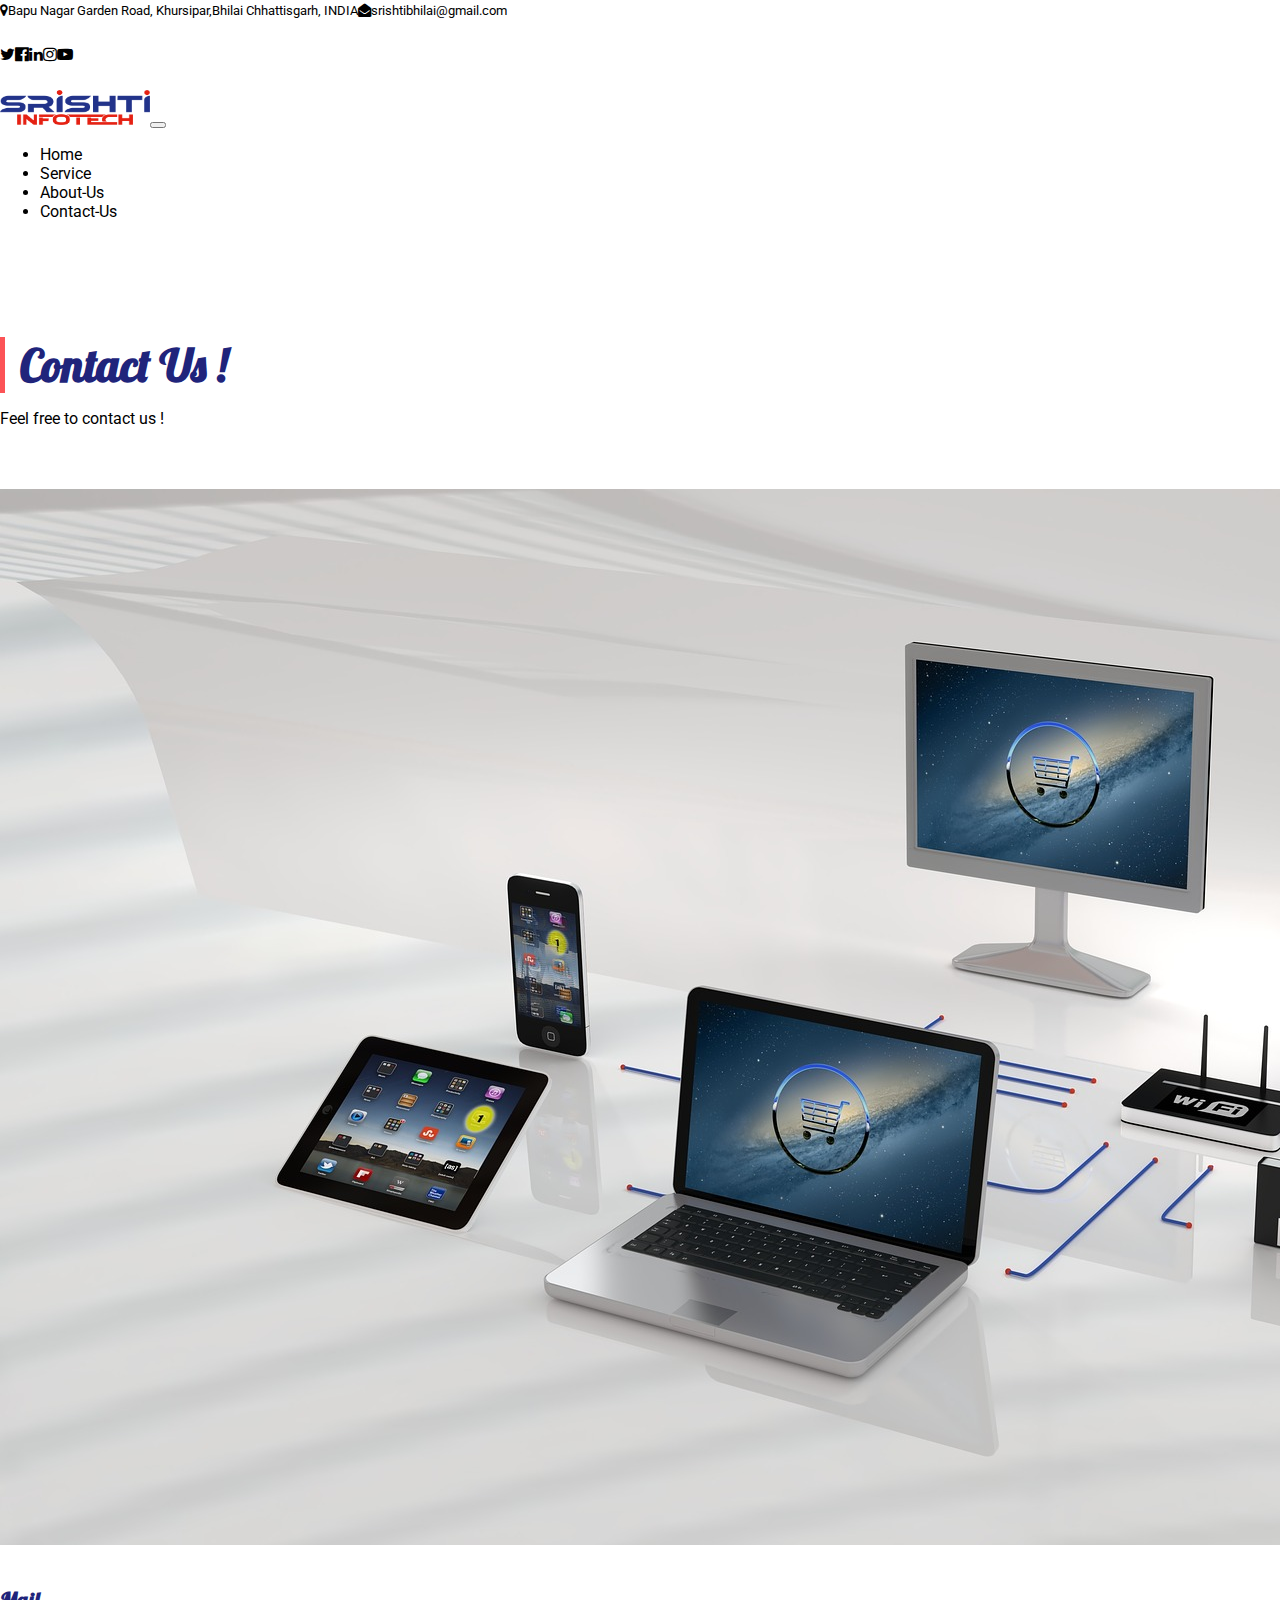
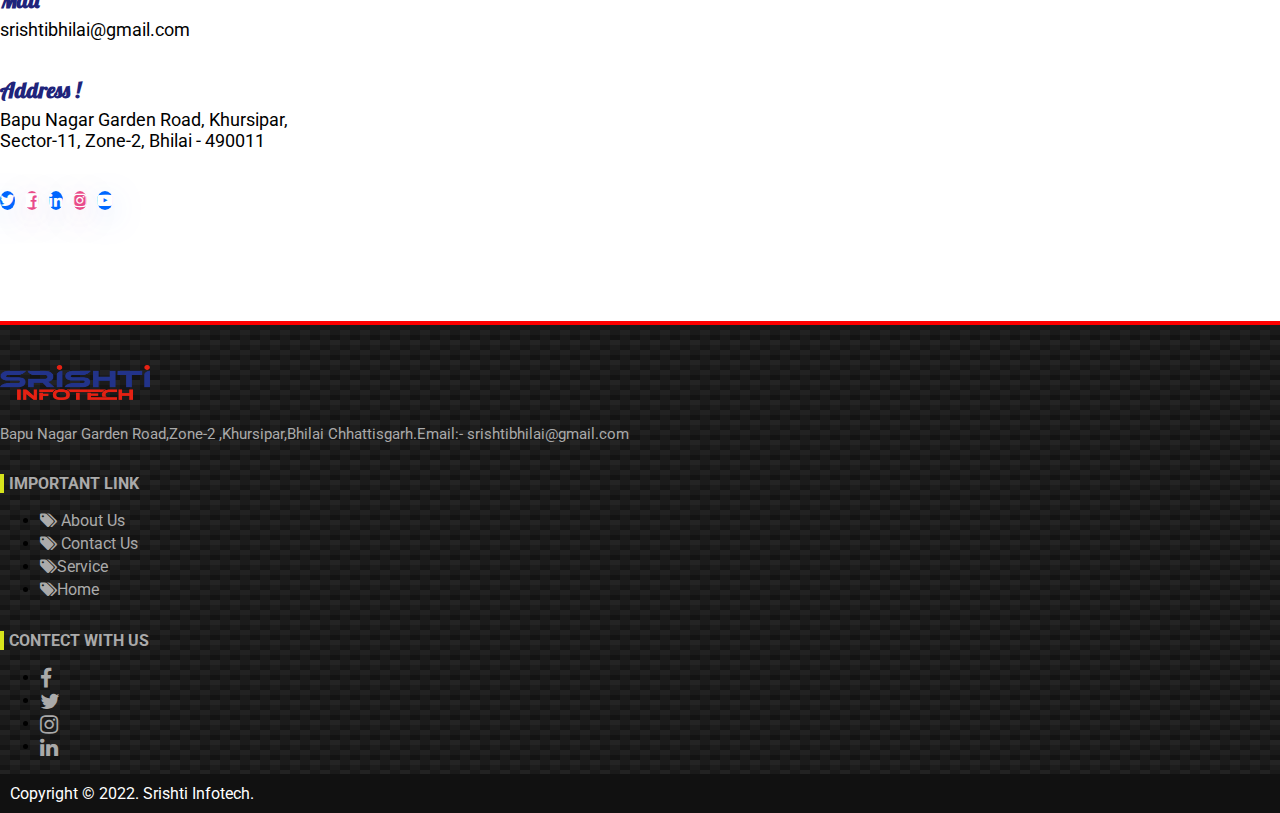
<file: Contact.html>
<!DOCTYPE html><html lang="en"><head><meta charSet="utf-8"/><meta name="viewport" content="width=device-width"/><meta name="next-head-count" content="2"/><meta charSet="utf-8"/><link rel="icon" href="ShortLogo.gif"/><link href="https://cdn.jsdelivr.net/npm/bootstrap@5.0.2/dist/css/bootstrap.min.css" rel="stylesheet" integrity="sha384-EVSTQN3/azprG1Anm3QDgpJLIm9Nao0Yz1ztcQTwFspd3yD65VohhpuuCOmLASjC" crossorigin="anonymous"/><link rel="stylesheet" href="https://cdnjs.cloudflare.com/ajax/libs/font-awesome/4.7.0/css/font-awesome.css" integrity="sha512-5A8nwdMOWrSz20fDsjczgUidUBR8liPYU+WymTZP1lmY9G6Oc7HlZv156XqnsgNUzTyMefFTcsFH/tnJE/+xBg==" crossorigin="anonymous" referrerPolicy="no-referrer"/><link rel="preload" href="/_next/static/css/cdbae72d619fa32d.css" as="style"/><link rel="stylesheet" href="/_next/static/css/cdbae72d619fa32d.css" data-n-g=""/><link rel="preload" href="/_next/static/css/0913018d5c9f7fd6.css" as="style"/><link rel="stylesheet" href="/_next/static/css/0913018d5c9f7fd6.css" data-n-p=""/><noscript data-n-css=""></noscript><script defer="" nomodule="" src="/_next/static/chunks/polyfills-5cd94c89d3acac5f.js"></script><script src="/_next/static/chunks/webpack-80eaf006d0c39633.js" defer=""></script><script src="/_next/static/chunks/framework-4556c45dd113b893.js" defer=""></script><script src="/_next/static/chunks/main-ef9379c68abd1065.js" defer=""></script><script src="/_next/static/chunks/pages/_app-b88992c599008b7c.js" defer=""></script><script src="/_next/static/chunks/pages/Contact-76d59ae29adb5450.js" defer=""></script><script src="/_next/static/W7OCMh_WiTXcCvs7kNYhp/_buildManifest.js" defer=""></script><script src="/_next/static/W7OCMh_WiTXcCvs7kNYhp/_ssgManifest.js" defer=""></script><script src="/_next/static/W7OCMh_WiTXcCvs7kNYhp/_middlewareManifest.js" defer=""></script><style id="__jsx-1384540970">.whatsApp.jsx-1384540970{height:50px;width:50px;background:#01ff2b;box-shadow:5px 10px 10px #777777;position:fixed;bottom:40px;left:15px;display:block;z-index:999;}.back-to-top.jsx-1384540970{position:fixed;bottom:15px;right:15px;display:none;z-index:999;}.fadeOut.jsx-1384540970{opacity:.8;width:0;height:0;-webkit-transition:width 0.5s 0.5s,height 0.5s 0.5s,opacity 0.5s;transition:width 0.5s 0.5s,height 0.5s 0.5s,opacity 0.5s;}.fadeIn.jsx-1384540970{opacity:1;width:50px;height:50px;-webkit-transition:width 0.5s,height 0.5s,opacity 0.5s 0.5s;transition:width 0.5s,height 0.5s,opacity 0.5s 0.5s;}</style><style id="__jsx-778933958">.section.jsx-778933958{padding:100px 0;position:relative;}.contact-name.jsx-778933958{margin-bottom:30px;}.contact-name.jsx-778933958 h5.jsx-778933958{font-size:22px;color:#20247b;margin-bottom:5px;font-weight:600;}.contact-name.jsx-778933958 p.jsx-778933958{font-size:18px;margin:0;}.social-share.jsx-778933958 a.jsx-778933958{width:40px;height:40px;line-height:40px;border-radius:50%;color:#ffffff;text-align:center;margin-right:10px;}.social-share.jsx-778933958 .dribbble.jsx-778933958{box-shadow:0 8px 30px -4px rgba(234,76,137,0.5);background-color:#ea4c89;}.social-share.jsx-778933958 .behance.jsx-778933958{box-shadow:0 8px 30px -4px rgba(0,103,255,0.5);background-color:#0067ff;}.social-share.jsx-778933958 .linkedin.jsx-778933958{box-shadow:0 8px 30px -4px rgba(1,119,172,0.5);background-color:#0177ac;}.contact-form.jsx-778933958 .form-control.jsx-778933958{border:none;border-bottom:1px solid #20247b;background:transparent;border-radius:0;padding-left:0;box-shadow:none !important;}.contact-form.jsx-778933958 .form-control.jsx-778933958:focus{border-bottom:1px solid #fc5356;}.contact-form.jsx-778933958 .form-control.invalid.jsx-778933958{border-bottom:1px solid #ff0000;}.contact-form.jsx-778933958 .send.jsx-778933958{margin-top:20px;}@media (max-width:767px){.contact-form.jsx-778933958 .send.jsx-778933958{margin-bottom:20px;}}.section-title.jsx-778933958 h2.jsx-778933958{font-weight:700;color:#20247b;font-size:45px;margin:0 0 15px;border-left:5px solid #fc5356;padding-left:15px;}.section-title.jsx-778933958{padding-bottom:45px;}.contact-form.jsx-778933958 .send.jsx-778933958{margin-top:20px;}.px-btn.jsx-778933958{padding:0 50px 0 20px;line-height:60px;position:relative;display:inline-block;color:#20247b;background:none;border:none;}.px-btn.jsx-778933958:before{content:"";position:absolute;top:0;left:0;display:block;border-radius:30px;background:transparent;border:1px solid rgba(252,83,86,0.6);border-right:1px solid transparent;-moz-transition:ease all 0.35s;-o-transition:ease all 0.35s;-webkit-transition:ease all 0.35s;-webkit-transition:ease all 0.35s;transition:ease all 0.35s;width:60px;height:60px;}.px-btn.jsx-778933958 .arrow.jsx-778933958{width:13px;height:2px;background:currentColor;display:inline-block;position:absolute;top:0;bottom:0;margin:auto;right:25px;}.px-btn.jsx-778933958 .arrow.jsx-778933958:after{width:8px;height:8px;border-right:2px solid currentColor;border-top:2px solid currentColor;content:"";position:absolute;top:-3px;right:0;display:inline-block;-moz-transform:rotate(45deg);-o-transform:rotate(45deg);-ms-transform:rotate(45deg);-webkit-transform:rotate(45deg);-webkit-transform:rotate(45deg);-ms-transform:rotate(45deg);transform:rotate(45deg);}</style><style id="__jsx-83700073">.span-or.jsx-83700073{display:block;position:absolute;left:50%;top:-2px;margin-left:-25px;background-color:#fff;width:50px;text-align:center;}.hr-or.jsx-83700073{background-color:#cdcdcd;height:1px;margin-top:0px !important;margin-bottom:0px !important;}footer.nb-footer.jsx-83700073{border-top:4px solid #ff0000;background:linear-gradient(27deg,#151515 5px,transparent 5px) 0 5px,linear-gradient(207deg,#151515 5px,transparent 5px) 10px 0px,linear-gradient(27deg,#222 5px,transparent 5px) 0px 10px,linear-gradient(207deg,#222 5px,transparent 5px) 10px 5px,linear-gradient(90deg,#1b1b1b 10px,transparent 10px),linear-gradient(#1d1d1d 25%,#1a1a1a 25%,#1a1a1a 50%,transparent 50%,transparent 75%,#242424 75%,#242424);background-color:#131313;background-size:20px 20px;}footer.nb-footer.jsx-83700073 .about.jsx-83700073{margin:0 auto;margin-top:40px;max-width:1170px;text-align:center;}footer.nb-footer.jsx-83700073 .about.jsx-83700073 p.jsx-83700073{font-size:13px;color:#999;margin-top:30px;}footer.nb-footer.jsx-83700073 .about.jsx-83700073 .social-media.jsx-83700073{margin-top:15px;}footer.nb-footer.jsx-83700073 .about.jsx-83700073 .social-media.jsx-83700073 ul.jsx-83700073 li.jsx-83700073 a.jsx-83700073{display:inline-block;width:45px;height:45px;line-height:45px;border-radius:50%;font-size:16px;color:#d7e41c;border:1px solid rgba(255,255,255,0.3);}footer.nb-footer.jsx-83700073 .about.jsx-83700073 .social-media.jsx-83700073 ul.jsx-83700073 li.jsx-83700073 a.jsx-83700073:hover{background:#001aff;color:#fff;border-color:#000000;}footer.nb-footer.jsx-83700073 .footer-info-single.jsx-83700073{margin-top:30px;}footer.nb-footer.jsx-83700073 .footer-info-single.jsx-83700073 .title.jsx-83700073{color:#aaa;text-transform:uppercase;font-size:16px;border-left:4px solid #d7e41c;padding-left:5px;}footer.nb-footer.jsx-83700073 .footer-info-single.jsx-83700073 ul.jsx-83700073 li.jsx-83700073 a.jsx-83700073{display:block;color:#aaa;padding:2px 0;}footer.nb-footer.jsx-83700073 .footer-info-single.jsx-83700073 ul.jsx-83700073 li.jsx-83700073 a.jsx-83700073:hover{color:#d7e41c;}footer.nb-footer.jsx-83700073 .footer-info-single.jsx-83700073 p.jsx-83700073{font-size:13px;line-height:20px;color:#aaa;}footer.nb-footer.jsx-83700073 .copyright.jsx-83700073{margin-top:15px;background:#111;color:#fff;}footer.nb-footer.jsx-83700073 .copyright.jsx-83700073 p.jsx-83700073{margin:0;padding:10px;}</style></head><body class="fontGlobals"><style id="__jsx-1384540970">.whatsApp.jsx-1384540970{height:50px;width:50px;background:#01ff2b;box-shadow:5px 10px 10px #777777;position:fixed;bottom:40px;left:15px;display:block;z-index:999;}.back-to-top.jsx-1384540970{position:fixed;bottom:15px;right:15px;display:none;z-index:999;}.fadeOut.jsx-1384540970{opacity:.8;width:0;height:0;-webkit-transition:width 0.5s 0.5s,height 0.5s 0.5s,opacity 0.5s;transition:width 0.5s 0.5s,height 0.5s 0.5s,opacity 0.5s;}.fadeIn.jsx-1384540970{opacity:1;width:50px;height:50px;-webkit-transition:width 0.5s,height 0.5s,opacity 0.5s 0.5s;transition:width 0.5s,height 0.5s,opacity 0.5s 0.5s;}</style><style id="__jsx-778933958">.section.jsx-778933958{padding:100px 0;position:relative;}.contact-name.jsx-778933958{margin-bottom:30px;}.contact-name.jsx-778933958 h5.jsx-778933958{font-size:22px;color:#20247b;margin-bottom:5px;font-weight:600;}.contact-name.jsx-778933958 p.jsx-778933958{font-size:18px;margin:0;}.social-share.jsx-778933958 a.jsx-778933958{width:40px;height:40px;line-height:40px;border-radius:50%;color:#ffffff;text-align:center;margin-right:10px;}.social-share.jsx-778933958 .dribbble.jsx-778933958{box-shadow:0 8px 30px -4px rgba(234,76,137,0.5);background-color:#ea4c89;}.social-share.jsx-778933958 .behance.jsx-778933958{box-shadow:0 8px 30px -4px rgba(0,103,255,0.5);background-color:#0067ff;}.social-share.jsx-778933958 .linkedin.jsx-778933958{box-shadow:0 8px 30px -4px rgba(1,119,172,0.5);background-color:#0177ac;}.contact-form.jsx-778933958 .form-control.jsx-778933958{border:none;border-bottom:1px solid #20247b;background:transparent;border-radius:0;padding-left:0;box-shadow:none !important;}.contact-form.jsx-778933958 .form-control.jsx-778933958:focus{border-bottom:1px solid #fc5356;}.contact-form.jsx-778933958 .form-control.invalid.jsx-778933958{border-bottom:1px solid #ff0000;}.contact-form.jsx-778933958 .send.jsx-778933958{margin-top:20px;}@media (max-width:767px){.contact-form.jsx-778933958 .send.jsx-778933958{margin-bottom:20px;}}.section-title.jsx-778933958 h2.jsx-778933958{font-weight:700;color:#20247b;font-size:45px;margin:0 0 15px;border-left:5px solid #fc5356;padding-left:15px;}.section-title.jsx-778933958{padding-bottom:45px;}.contact-form.jsx-778933958 .send.jsx-778933958{margin-top:20px;}.px-btn.jsx-778933958{padding:0 50px 0 20px;line-height:60px;position:relative;display:inline-block;color:#20247b;background:none;border:none;}.px-btn.jsx-778933958:before{content:"";position:absolute;top:0;left:0;display:block;border-radius:30px;background:transparent;border:1px solid rgba(252,83,86,0.6);border-right:1px solid transparent;-moz-transition:ease all 0.35s;-o-transition:ease all 0.35s;-webkit-transition:ease all 0.35s;-webkit-transition:ease all 0.35s;transition:ease all 0.35s;width:60px;height:60px;}.px-btn.jsx-778933958 .arrow.jsx-778933958{width:13px;height:2px;background:currentColor;display:inline-block;position:absolute;top:0;bottom:0;margin:auto;right:25px;}.px-btn.jsx-778933958 .arrow.jsx-778933958:after{width:8px;height:8px;border-right:2px solid currentColor;border-top:2px solid currentColor;content:"";position:absolute;top:-3px;right:0;display:inline-block;-moz-transform:rotate(45deg);-o-transform:rotate(45deg);-ms-transform:rotate(45deg);-webkit-transform:rotate(45deg);-webkit-transform:rotate(45deg);-ms-transform:rotate(45deg);transform:rotate(45deg);}</style><style id="__jsx-83700073">.span-or.jsx-83700073{display:block;position:absolute;left:50%;top:-2px;margin-left:-25px;background-color:#fff;width:50px;text-align:center;}.hr-or.jsx-83700073{background-color:#cdcdcd;height:1px;margin-top:0px !important;margin-bottom:0px !important;}footer.nb-footer.jsx-83700073{border-top:4px solid #ff0000;background:linear-gradient(27deg,#151515 5px,transparent 5px) 0 5px,linear-gradient(207deg,#151515 5px,transparent 5px) 10px 0px,linear-gradient(27deg,#222 5px,transparent 5px) 0px 10px,linear-gradient(207deg,#222 5px,transparent 5px) 10px 5px,linear-gradient(90deg,#1b1b1b 10px,transparent 10px),linear-gradient(#1d1d1d 25%,#1a1a1a 25%,#1a1a1a 50%,transparent 50%,transparent 75%,#242424 75%,#242424);background-color:#131313;background-size:20px 20px;}footer.nb-footer.jsx-83700073 .about.jsx-83700073{margin:0 auto;margin-top:40px;max-width:1170px;text-align:center;}footer.nb-footer.jsx-83700073 .about.jsx-83700073 p.jsx-83700073{font-size:13px;color:#999;margin-top:30px;}footer.nb-footer.jsx-83700073 .about.jsx-83700073 .social-media.jsx-83700073{margin-top:15px;}footer.nb-footer.jsx-83700073 .about.jsx-83700073 .social-media.jsx-83700073 ul.jsx-83700073 li.jsx-83700073 a.jsx-83700073{display:inline-block;width:45px;height:45px;line-height:45px;border-radius:50%;font-size:16px;color:#d7e41c;border:1px solid rgba(255,255,255,0.3);}footer.nb-footer.jsx-83700073 .about.jsx-83700073 .social-media.jsx-83700073 ul.jsx-83700073 li.jsx-83700073 a.jsx-83700073:hover{background:#001aff;color:#fff;border-color:#000000;}footer.nb-footer.jsx-83700073 .footer-info-single.jsx-83700073{margin-top:30px;}footer.nb-footer.jsx-83700073 .footer-info-single.jsx-83700073 .title.jsx-83700073{color:#aaa;text-transform:uppercase;font-size:16px;border-left:4px solid #d7e41c;padding-left:5px;}footer.nb-footer.jsx-83700073 .footer-info-single.jsx-83700073 ul.jsx-83700073 li.jsx-83700073 a.jsx-83700073{display:block;color:#aaa;padding:2px 0;}footer.nb-footer.jsx-83700073 .footer-info-single.jsx-83700073 ul.jsx-83700073 li.jsx-83700073 a.jsx-83700073:hover{color:#d7e41c;}footer.nb-footer.jsx-83700073 .footer-info-single.jsx-83700073 p.jsx-83700073{font-size:13px;line-height:20px;color:#aaa;}footer.nb-footer.jsx-83700073 .copyright.jsx-83700073{margin-top:15px;background:#111;color:#fff;}footer.nb-footer.jsx-83700073 .copyright.jsx-83700073 p.jsx-83700073{margin:0;padding:10px;}</style><div id="__next"><div><div class="jsx-1384540970"><meta content="best software company in india,software company,software company in bhilai,software company in chhattisgarh" name="keywords" class="jsx-1384540970"/><meta content="srishti infotech bhilai chhattisgarh india,best software comapny, software comapny,website development,mobile app development " name="description" class="jsx-1384540970"/><a id="back-to-top" href="#" role="button" class="jsx-1384540970 btn btn-info  back-to-top rounded-circle fadeOut"><i class="jsx-1384540970 fa fa-arrow-up mt-2"></i></a><div class="jsx-1384540970 container-fluid bg-primary px-5 d-none d-lg-block"><div class="jsx-1384540970 row gx-0"><div class="jsx-1384540970 col-lg-8 text-center text-lg-start mb-2 mb-lg-0"><div style="height:45px" class="jsx-1384540970 d-inline-flex align-items-center"><small class="jsx-1384540970 me-3 text-light"><i class="jsx-1384540970 fa fa-map-marker me-2"></i>Bapu Nagar Garden Road, Khursipar,Bhilai Chhattisgarh, INDIA</small><small class="jsx-1384540970 text-light"><i class="jsx-1384540970 fa fa-envelope-open me-2"></i>srishtibhilai@gmail.com</small></div></div><div class="jsx-1384540970 col-lg-4 text-center text-lg-end"><div style="height:45px" class="jsx-1384540970 d-inline-flex align-items-center"><a href="#" class="jsx-1384540970 btn btn-sm btn-outline-light btn-sm-square rounded-circle me-2"><i class="jsx-1384540970 fa fa-twitter"></i></a><a href="#" class="jsx-1384540970 btn btn-sm btn-outline-light btn-sm-square rounded-circle me-2"><i class="jsx-1384540970 fa fa-facebook-official"></i></a><a href="#" class="jsx-1384540970 btn btn-sm btn-outline-light btn-sm-square rounded-circle me-2"><i class="jsx-1384540970 fa fa-linkedin"></i></a><a href="#" class="jsx-1384540970 btn btn-sm btn-outline-light btn-sm-square rounded-circle me-2"><i class="jsx-1384540970 fa fa-instagram"></i></a><a href="#" class="jsx-1384540970 btn btn-sm btn-outline-light btn-sm-square rounded-circle"><i class="jsx-1384540970 fa fa-youtube-play"></i></a></div></div></div></div><nav class="jsx-1384540970 navbar navbar-expand-lg navbar-light bg-light  shadow p-3  bg-white rounded border"><div class="jsx-1384540970 container-fluid"><a href="#" class="jsx-1384540970 navbar-brand"><img src="Logo.gif" alt="srishti infotech bhilai chhattisgarh" width="150" height="35" class="jsx-1384540970 d-inline-block align-text-top"/></a><button type="button" data-bs-toggle="collapse" data-bs-target="#navbarSupportedContent" aria-controls="navbarSupportedContent" aria-expanded="false" aria-label="Toggle navigation" class="jsx-1384540970 navbar-toggler"><span class="jsx-1384540970 navbar-toggler-icon"></span></button><div id="navbarSupportedContent" class="jsx-1384540970 collapse navbar-collapse"><ul class="jsx-1384540970 navbar-nav me-auto mb-2 mb-lg-0"><li class="jsx-1384540970 nav-item "><a aria-current="page" class="jsx-1384540970 nav-link active" href="index.html">Home</a></li><li class="jsx-1384540970 nav-item"><a aria-current="page" class="jsx-1384540970 nav-link active" href="Service.html">Service</a></li><li class="jsx-1384540970 nav-item"><a aria-current="page" class="jsx-1384540970 nav-link active" href="Aboutus.html">About-Us</a></li><li class="jsx-1384540970 nav-item"><a aria-current="page" class="jsx-1384540970 nav-link active" href="Contact.html">Contact-Us</a></li></ul></div></div></nav></div><main><div class="jsx-778933958"><title class="jsx-778933958">srishti infotech aboutus</title><section id="contactus" class="jsx-778933958 section"><div class="jsx-778933958 container"><div class="jsx-778933958 row"><div class="jsx-778933958 col-lg-6"><div class="jsx-778933958 section-title"><h2 class="jsx-778933958 Home_cfonts__VOAkG">Contact Us !</h2><p class="jsx-778933958">Feel free to contact us !</p></div></div></div><div class="jsx-778933958 row flex-row-reverse"><div class="jsx-778933958 col-md-7 col-lg-8 m-15px-tb"><img src="img/website.jpg" class="jsx-778933958 img-fluid img-thumbnail"/></div><div class="jsx-778933958 col-md-5 col-lg-4 m-15px-tb"><div class="jsx-778933958 contact-name"><h5 class="jsx-778933958 Home_cfonts__VOAkG">Mail</h5><p class="jsx-778933958">srishtibhilai@gmail.com</p></div><div class="jsx-778933958 contact-name"><h5 class="jsx-778933958 Home_cfonts__VOAkG">Address !</h5><p class="jsx-778933958">Bapu Nagar Garden Road, Khursipar, <br class="jsx-778933958"/>Sector-11, Zone-2, Bhilai - 490011</p></div><div class="jsx-778933958 social-share nav"><a href="#" class="jsx-778933958 behance"><i class="jsx-778933958 fa fa-twitter"></i></a><a href="#" class="jsx-778933958 dribbble"><i class="jsx-778933958 fa fa-facebook-official"></i></a><a href="#" class="jsx-778933958 behance"><i class="jsx-778933958 fa fa-linkedin"></i></a><a href="#" class="jsx-778933958 dribbble"><i class="jsx-778933958 fa fa-instagram"></i></a><a href="#" class="jsx-778933958 behance"><i class="jsx-778933958 fa fa-youtube-play"></i></a></div></div></div></div></section></div></main><div class="jsx-83700073"><footer class="jsx-83700073 nb-footer"><div class="jsx-83700073 container"><div class="jsx-83700073 row"><div class="jsx-83700073 col-sm-12"><div class="jsx-83700073 about"></div></div><div class="jsx-83700073 col-md-4 col-sm-6"><div class="jsx-83700073 footer-info-single"><img src="resources/LogoTrans.png" alt="srishti infotech bhilai chhattisgarh" height="35" width="150" class="jsx-83700073 img-responsive center-block bg-white p-1"/><p style="font-size:15px;margin-top:20px" class="jsx-83700073">Bapu Nagar Garden Road,Zone-2 ,Khursipar,Bhilai Chhattisgarh.<!-- -->Email:- srishtibhilai@gmail.com</p></div></div><div class="jsx-83700073 col-md-4 col-sm-6"><div class="jsx-83700073 footer-info-single"><h2 class="jsx-83700073 title">Important Link</h2><ul class="jsx-83700073 list-unstyled"><li class="jsx-83700073"><a class="jsx-83700073" href="Aboutus.html"><i class="jsx-83700073 fa fa-tags"></i> About Us</a></li><li class="jsx-83700073"><a class="jsx-83700073" href="Contact.html"><i class="jsx-83700073 fa fa-tags"></i> Contact Us</a></li><li class="jsx-83700073"><a class="jsx-83700073" href="Service.html"><i class="jsx-83700073 fa fa-tags"></i>Service</a></li><li class="jsx-83700073"><a class="jsx-83700073" href="index.html"><i class="jsx-83700073 fa fa-tags"></i>Home</a></li></ul></div></div><div class="jsx-83700073 col-md-4 col-sm-6"><div class="jsx-83700073 footer-info-single"><h2 class="jsx-83700073 title">Contect With US</h2><ul class="jsx-83700073"><li class="jsx-83700073"><a href="#" title="" class="jsx-83700073"><i class="jsx-83700073 fa fa-facebook fa-lg"></i></a></li><li class="jsx-83700073"><a href="#" title="" class="jsx-83700073"><i class="jsx-83700073 fa fa-twitter fa-lg"></i></a></li><li class="jsx-83700073"><a href="#" title="" class="jsx-83700073"><i class="jsx-83700073 fa fa-instagram fa-lg"></i></a></li><li class="jsx-83700073"><a href="#" title="" class="jsx-83700073"><i class="jsx-83700073 fa fa-linkedin fa-lg"></i></a></li></ul></div></div></div></div><section class="jsx-83700073 copyright"><div class="jsx-83700073 container"><div class="jsx-83700073 row"><div class="jsx-83700073 col-sm-6"><p class="jsx-83700073">Copyright © 2022. Srishti Infotech.</p></div><div class="jsx-83700073 col-sm-6"></div></div></div></section></footer></div></div></div><script id="__NEXT_DATA__" type="application/json">{"props":{"pageProps":{}},"page":"/Contact","query":{},"buildId":"W7OCMh_WiTXcCvs7kNYhp","nextExport":true,"autoExport":true,"isFallback":false,"scriptLoader":[]}</script><script src="https://cdn.jsdelivr.net/npm/bootstrap@5.0.2/dist/js/bootstrap.bundle.min.js" integrity="sha384-MrcW6ZMFYlzcLA8Nl+NtUVF0sA7MsXsP1UyJoMp4YLEuNSfAP+JcXn/tWtIaxVXM" crossorigin="anonymous"></script></body></html>
</file>
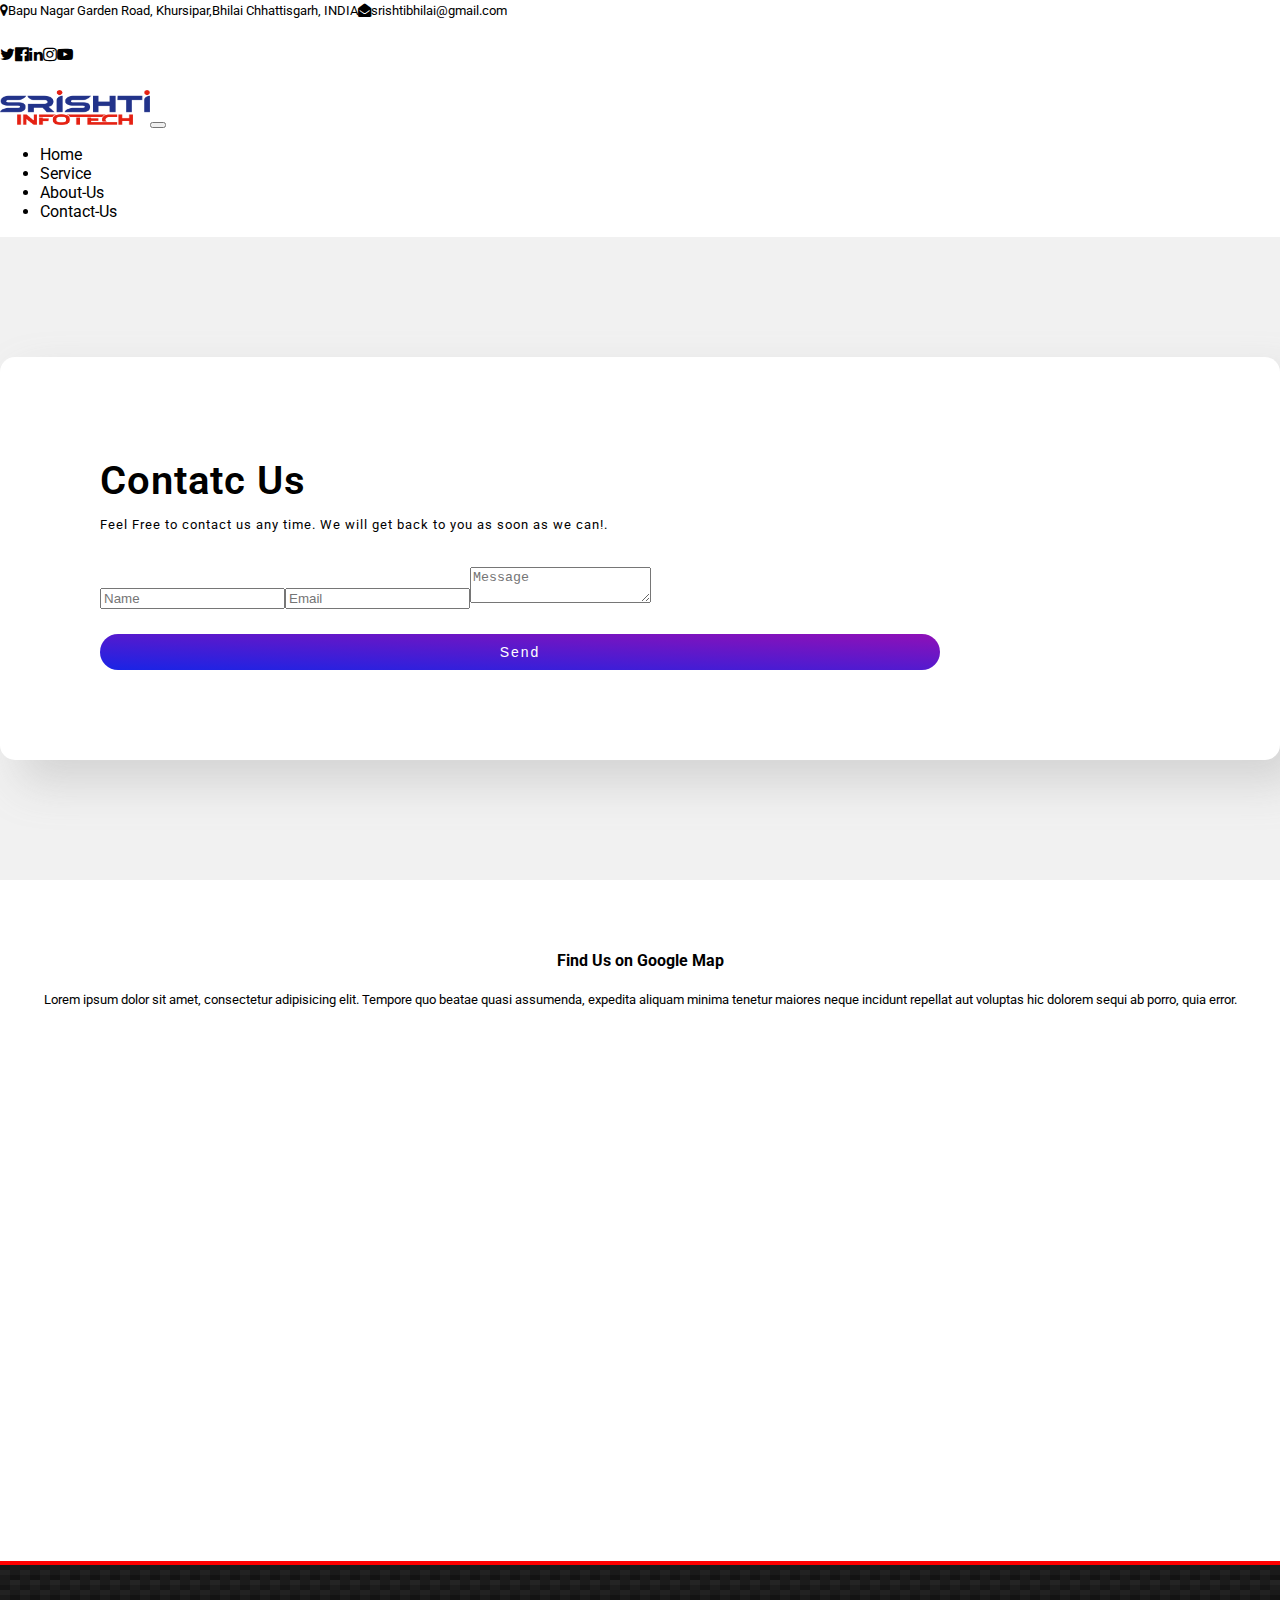
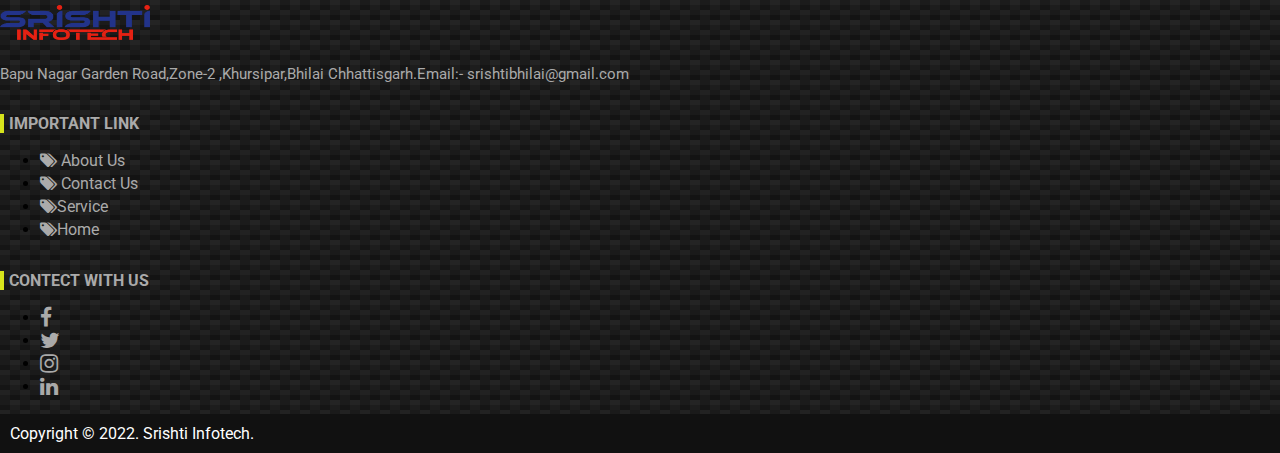
<file: Contactus.html>
<!DOCTYPE html><html lang="en"><head><meta name="viewport" content="width=device-width"/><meta charSet="utf-8"/><title class="jsx-2260242613">srishti infotech contact us</title><meta content="best software company in india,software company,software company in bhilai,software company in chhattisgarh" name="keywords" class="jsx-2260242613"/><meta content="srishti infotech bhilai chhattisgarh india,best software comapny, software comapny,website development,mobile app development " name="description" class="jsx-2260242613"/><meta name="next-head-count" content="5"/><meta charSet="utf-8"/><link rel="icon" href="ShortLogo.gif"/><link href="https://cdn.jsdelivr.net/npm/bootstrap@5.0.2/dist/css/bootstrap.min.css" rel="stylesheet" integrity="sha384-EVSTQN3/azprG1Anm3QDgpJLIm9Nao0Yz1ztcQTwFspd3yD65VohhpuuCOmLASjC" crossorigin="anonymous"/><link rel="stylesheet" href="https://cdnjs.cloudflare.com/ajax/libs/font-awesome/4.7.0/css/font-awesome.css" integrity="sha512-5A8nwdMOWrSz20fDsjczgUidUBR8liPYU+WymTZP1lmY9G6Oc7HlZv156XqnsgNUzTyMefFTcsFH/tnJE/+xBg==" crossorigin="anonymous" referrerPolicy="no-referrer"/><link rel="preload" href="/_next/static/css/cdbae72d619fa32d.css" as="style"/><link rel="stylesheet" href="/_next/static/css/cdbae72d619fa32d.css" data-n-g=""/><link rel="preload" href="/_next/static/css/0913018d5c9f7fd6.css" as="style"/><link rel="stylesheet" href="/_next/static/css/0913018d5c9f7fd6.css" data-n-p=""/><noscript data-n-css=""></noscript><script defer="" nomodule="" src="/_next/static/chunks/polyfills-5cd94c89d3acac5f.js"></script><script src="/_next/static/chunks/webpack-80eaf006d0c39633.js" defer=""></script><script src="/_next/static/chunks/framework-4556c45dd113b893.js" defer=""></script><script src="/_next/static/chunks/main-ef9379c68abd1065.js" defer=""></script><script src="/_next/static/chunks/pages/_app-b88992c599008b7c.js" defer=""></script><script src="/_next/static/chunks/pages/Contactus-cd471d314c7e5a15.js" defer=""></script><script src="/_next/static/W7OCMh_WiTXcCvs7kNYhp/_buildManifest.js" defer=""></script><script src="/_next/static/W7OCMh_WiTXcCvs7kNYhp/_ssgManifest.js" defer=""></script><script src="/_next/static/W7OCMh_WiTXcCvs7kNYhp/_middlewareManifest.js" defer=""></script><style id="__jsx-1384540970">.whatsApp.jsx-1384540970{height:50px;width:50px;background:#01ff2b;box-shadow:5px 10px 10px #777777;position:fixed;bottom:40px;left:15px;display:block;z-index:999;}.back-to-top.jsx-1384540970{position:fixed;bottom:15px;right:15px;display:none;z-index:999;}.fadeOut.jsx-1384540970{opacity:.8;width:0;height:0;-webkit-transition:width 0.5s 0.5s,height 0.5s 0.5s,opacity 0.5s;transition:width 0.5s 0.5s,height 0.5s 0.5s,opacity 0.5s;}.fadeIn.jsx-1384540970{opacity:1;width:50px;height:50px;-webkit-transition:width 0.5s,height 0.5s,opacity 0.5s 0.5s;transition:width 0.5s,height 0.5s,opacity 0.5s 0.5s;}</style><style id="__jsx-83700073">.span-or.jsx-83700073{display:block;position:absolute;left:50%;top:-2px;margin-left:-25px;background-color:#fff;width:50px;text-align:center;}.hr-or.jsx-83700073{background-color:#cdcdcd;height:1px;margin-top:0px !important;margin-bottom:0px !important;}footer.nb-footer.jsx-83700073{border-top:4px solid #ff0000;background:linear-gradient(27deg,#151515 5px,transparent 5px) 0 5px,linear-gradient(207deg,#151515 5px,transparent 5px) 10px 0px,linear-gradient(27deg,#222 5px,transparent 5px) 0px 10px,linear-gradient(207deg,#222 5px,transparent 5px) 10px 5px,linear-gradient(90deg,#1b1b1b 10px,transparent 10px),linear-gradient(#1d1d1d 25%,#1a1a1a 25%,#1a1a1a 50%,transparent 50%,transparent 75%,#242424 75%,#242424);background-color:#131313;background-size:20px 20px;}footer.nb-footer.jsx-83700073 .about.jsx-83700073{margin:0 auto;margin-top:40px;max-width:1170px;text-align:center;}footer.nb-footer.jsx-83700073 .about.jsx-83700073 p.jsx-83700073{font-size:13px;color:#999;margin-top:30px;}footer.nb-footer.jsx-83700073 .about.jsx-83700073 .social-media.jsx-83700073{margin-top:15px;}footer.nb-footer.jsx-83700073 .about.jsx-83700073 .social-media.jsx-83700073 ul.jsx-83700073 li.jsx-83700073 a.jsx-83700073{display:inline-block;width:45px;height:45px;line-height:45px;border-radius:50%;font-size:16px;color:#d7e41c;border:1px solid rgba(255,255,255,0.3);}footer.nb-footer.jsx-83700073 .about.jsx-83700073 .social-media.jsx-83700073 ul.jsx-83700073 li.jsx-83700073 a.jsx-83700073:hover{background:#001aff;color:#fff;border-color:#000000;}footer.nb-footer.jsx-83700073 .footer-info-single.jsx-83700073{margin-top:30px;}footer.nb-footer.jsx-83700073 .footer-info-single.jsx-83700073 .title.jsx-83700073{color:#aaa;text-transform:uppercase;font-size:16px;border-left:4px solid #d7e41c;padding-left:5px;}footer.nb-footer.jsx-83700073 .footer-info-single.jsx-83700073 ul.jsx-83700073 li.jsx-83700073 a.jsx-83700073{display:block;color:#aaa;padding:2px 0;}footer.nb-footer.jsx-83700073 .footer-info-single.jsx-83700073 ul.jsx-83700073 li.jsx-83700073 a.jsx-83700073:hover{color:#d7e41c;}footer.nb-footer.jsx-83700073 .footer-info-single.jsx-83700073 p.jsx-83700073{font-size:13px;line-height:20px;color:#aaa;}footer.nb-footer.jsx-83700073 .copyright.jsx-83700073{margin-top:15px;background:#111;color:#fff;}footer.nb-footer.jsx-83700073 .copyright.jsx-83700073 p.jsx-83700073{margin:0;padding:10px;}</style></head><body class="fontGlobals"><style id="__jsx-1384540970">.whatsApp.jsx-1384540970{height:50px;width:50px;background:#01ff2b;box-shadow:5px 10px 10px #777777;position:fixed;bottom:40px;left:15px;display:block;z-index:999;}.back-to-top.jsx-1384540970{position:fixed;bottom:15px;right:15px;display:none;z-index:999;}.fadeOut.jsx-1384540970{opacity:.8;width:0;height:0;-webkit-transition:width 0.5s 0.5s,height 0.5s 0.5s,opacity 0.5s;transition:width 0.5s 0.5s,height 0.5s 0.5s,opacity 0.5s;}.fadeIn.jsx-1384540970{opacity:1;width:50px;height:50px;-webkit-transition:width 0.5s,height 0.5s,opacity 0.5s 0.5s;transition:width 0.5s,height 0.5s,opacity 0.5s 0.5s;}</style><style id="__jsx-83700073">.span-or.jsx-83700073{display:block;position:absolute;left:50%;top:-2px;margin-left:-25px;background-color:#fff;width:50px;text-align:center;}.hr-or.jsx-83700073{background-color:#cdcdcd;height:1px;margin-top:0px !important;margin-bottom:0px !important;}footer.nb-footer.jsx-83700073{border-top:4px solid #ff0000;background:linear-gradient(27deg,#151515 5px,transparent 5px) 0 5px,linear-gradient(207deg,#151515 5px,transparent 5px) 10px 0px,linear-gradient(27deg,#222 5px,transparent 5px) 0px 10px,linear-gradient(207deg,#222 5px,transparent 5px) 10px 5px,linear-gradient(90deg,#1b1b1b 10px,transparent 10px),linear-gradient(#1d1d1d 25%,#1a1a1a 25%,#1a1a1a 50%,transparent 50%,transparent 75%,#242424 75%,#242424);background-color:#131313;background-size:20px 20px;}footer.nb-footer.jsx-83700073 .about.jsx-83700073{margin:0 auto;margin-top:40px;max-width:1170px;text-align:center;}footer.nb-footer.jsx-83700073 .about.jsx-83700073 p.jsx-83700073{font-size:13px;color:#999;margin-top:30px;}footer.nb-footer.jsx-83700073 .about.jsx-83700073 .social-media.jsx-83700073{margin-top:15px;}footer.nb-footer.jsx-83700073 .about.jsx-83700073 .social-media.jsx-83700073 ul.jsx-83700073 li.jsx-83700073 a.jsx-83700073{display:inline-block;width:45px;height:45px;line-height:45px;border-radius:50%;font-size:16px;color:#d7e41c;border:1px solid rgba(255,255,255,0.3);}footer.nb-footer.jsx-83700073 .about.jsx-83700073 .social-media.jsx-83700073 ul.jsx-83700073 li.jsx-83700073 a.jsx-83700073:hover{background:#001aff;color:#fff;border-color:#000000;}footer.nb-footer.jsx-83700073 .footer-info-single.jsx-83700073{margin-top:30px;}footer.nb-footer.jsx-83700073 .footer-info-single.jsx-83700073 .title.jsx-83700073{color:#aaa;text-transform:uppercase;font-size:16px;border-left:4px solid #d7e41c;padding-left:5px;}footer.nb-footer.jsx-83700073 .footer-info-single.jsx-83700073 ul.jsx-83700073 li.jsx-83700073 a.jsx-83700073{display:block;color:#aaa;padding:2px 0;}footer.nb-footer.jsx-83700073 .footer-info-single.jsx-83700073 ul.jsx-83700073 li.jsx-83700073 a.jsx-83700073:hover{color:#d7e41c;}footer.nb-footer.jsx-83700073 .footer-info-single.jsx-83700073 p.jsx-83700073{font-size:13px;line-height:20px;color:#aaa;}footer.nb-footer.jsx-83700073 .copyright.jsx-83700073{margin-top:15px;background:#111;color:#fff;}footer.nb-footer.jsx-83700073 .copyright.jsx-83700073 p.jsx-83700073{margin:0;padding:10px;}</style><div id="__next"><div><div class="jsx-1384540970"><meta content="best software company in india,software company,software company in bhilai,software company in chhattisgarh" name="keywords" class="jsx-1384540970"/><meta content="srishti infotech bhilai chhattisgarh india,best software comapny, software comapny,website development,mobile app development " name="description" class="jsx-1384540970"/><a id="back-to-top" href="#" role="button" class="jsx-1384540970 btn btn-info  back-to-top rounded-circle fadeOut"><i class="jsx-1384540970 fa fa-arrow-up mt-2"></i></a><div class="jsx-1384540970 container-fluid bg-primary px-5 d-none d-lg-block"><div class="jsx-1384540970 row gx-0"><div class="jsx-1384540970 col-lg-8 text-center text-lg-start mb-2 mb-lg-0"><div style="height:45px" class="jsx-1384540970 d-inline-flex align-items-center"><small class="jsx-1384540970 me-3 text-light"><i class="jsx-1384540970 fa fa-map-marker me-2"></i>Bapu Nagar Garden Road, Khursipar,Bhilai Chhattisgarh, INDIA</small><small class="jsx-1384540970 text-light"><i class="jsx-1384540970 fa fa-envelope-open me-2"></i>srishtibhilai@gmail.com</small></div></div><div class="jsx-1384540970 col-lg-4 text-center text-lg-end"><div style="height:45px" class="jsx-1384540970 d-inline-flex align-items-center"><a href="#" class="jsx-1384540970 btn btn-sm btn-outline-light btn-sm-square rounded-circle me-2"><i class="jsx-1384540970 fa fa-twitter"></i></a><a href="#" class="jsx-1384540970 btn btn-sm btn-outline-light btn-sm-square rounded-circle me-2"><i class="jsx-1384540970 fa fa-facebook-official"></i></a><a href="#" class="jsx-1384540970 btn btn-sm btn-outline-light btn-sm-square rounded-circle me-2"><i class="jsx-1384540970 fa fa-linkedin"></i></a><a href="#" class="jsx-1384540970 btn btn-sm btn-outline-light btn-sm-square rounded-circle me-2"><i class="jsx-1384540970 fa fa-instagram"></i></a><a href="#" class="jsx-1384540970 btn btn-sm btn-outline-light btn-sm-square rounded-circle"><i class="jsx-1384540970 fa fa-youtube-play"></i></a></div></div></div></div><nav class="jsx-1384540970 navbar navbar-expand-lg navbar-light bg-light  shadow p-3  bg-white rounded border"><div class="jsx-1384540970 container-fluid"><a href="#" class="jsx-1384540970 navbar-brand"><img src="Logo.gif" alt="srishti infotech bhilai chhattisgarh" width="150" height="35" class="jsx-1384540970 d-inline-block align-text-top"/></a><button type="button" data-bs-toggle="collapse" data-bs-target="#navbarSupportedContent" aria-controls="navbarSupportedContent" aria-expanded="false" aria-label="Toggle navigation" class="jsx-1384540970 navbar-toggler"><span class="jsx-1384540970 navbar-toggler-icon"></span></button><div id="navbarSupportedContent" class="jsx-1384540970 collapse navbar-collapse"><ul class="jsx-1384540970 navbar-nav me-auto mb-2 mb-lg-0"><li class="jsx-1384540970 nav-item "><a aria-current="page" class="jsx-1384540970 nav-link active" href="index.html">Home</a></li><li class="jsx-1384540970 nav-item"><a aria-current="page" class="jsx-1384540970 nav-link active" href="Service.html">Service</a></li><li class="jsx-1384540970 nav-item"><a aria-current="page" class="jsx-1384540970 nav-link active" href="Aboutus.html">About-Us</a></li><li class="jsx-1384540970 nav-item"><a aria-current="page" class="jsx-1384540970 nav-link active" href="Contact.html">Contact-Us</a></li></ul></div></div></nav></div><main><div class="jsx-2260242613"><div class="jsx-2260242613"><section class="jsx-2260242613 Home_contact_us__Nw_Ul"><div class="jsx-2260242613 container"><div class="jsx-2260242613 row"><div class="jsx-2260242613 col-md-10 offset-md-1"><div class="jsx-2260242613 Home_contact_inner__7Nh4o"><div class="jsx-2260242613 "><div class="jsx-2260242613 Home_contact_field__Shjgo"><h3 class="jsx-2260242613">Contatc Us</h3><p class="jsx-2260242613">Feel Free to contact us any time. We will get back to you as soon as we can!.</p><input type="text" placeholder="Name" class="jsx-2260242613 form-control form-group"/><input type="text" placeholder="Email" class="jsx-2260242613 form-control form-group"/><textarea placeholder="Message" class="jsx-2260242613 form-control form-group"></textarea><button class="jsx-2260242613 Home_contact_form_submit__mxLLr">Send</button></div></div></div></div></div></div></section><section class="jsx-2260242613 Home_map_sec__XabNv"><div class="jsx-2260242613 container"><div class="jsx-2260242613 row"><div class="jsx-2260242613 col-md-10 offset-md-1"><div class="jsx-2260242613 Home_map_inner__UHXvd"><h4 class="jsx-2260242613">Find Us on Google Map</h4><p class="jsx-2260242613">Lorem ipsum dolor sit amet, consectetur adipisicing elit. Tempore quo beatae quasi assumenda, expedita aliquam minima tenetur maiores neque incidunt repellat aut voluptas hic dolorem sequi ab porro, quia error.</p><div class="jsx-2260242613 Home_map_bind__LANHH"><iframe src="https://www.google.com/maps/embed?pb=!1m18!1m12!1m3!1d471220.5631094339!2d88.04952462217592!3d22.6757520733225!2m3!1f0!2f0!3f0!3m2!1i1024!2i768!4f13.1!3m3!1m2!1s0x39f882db4908f667%3A0x43e330e68f6c2cbc!2sKolkata%2C%20West%20Bengal!5e0!3m2!1sen!2sin!4v1596988408134!5m2!1sen!2sin" width="100%" height="450" frameBorder="0" style="border:0" allowfullscreen="" aria-hidden="false" tabindex="0" class="jsx-2260242613"></iframe></div></div></div></div></div></section></div></div></main><div class="jsx-83700073"><footer class="jsx-83700073 nb-footer"><div class="jsx-83700073 container"><div class="jsx-83700073 row"><div class="jsx-83700073 col-sm-12"><div class="jsx-83700073 about"></div></div><div class="jsx-83700073 col-md-4 col-sm-6"><div class="jsx-83700073 footer-info-single"><img src="resources/LogoTrans.png" alt="srishti infotech bhilai chhattisgarh" height="35" width="150" class="jsx-83700073 img-responsive center-block bg-white p-1"/><p style="font-size:15px;margin-top:20px" class="jsx-83700073">Bapu Nagar Garden Road,Zone-2 ,Khursipar,Bhilai Chhattisgarh.<!-- -->Email:- srishtibhilai@gmail.com</p></div></div><div class="jsx-83700073 col-md-4 col-sm-6"><div class="jsx-83700073 footer-info-single"><h2 class="jsx-83700073 title">Important Link</h2><ul class="jsx-83700073 list-unstyled"><li class="jsx-83700073"><a class="jsx-83700073" href="Aboutus.html"><i class="jsx-83700073 fa fa-tags"></i> About Us</a></li><li class="jsx-83700073"><a class="jsx-83700073" href="Contact.html"><i class="jsx-83700073 fa fa-tags"></i> Contact Us</a></li><li class="jsx-83700073"><a class="jsx-83700073" href="Service.html"><i class="jsx-83700073 fa fa-tags"></i>Service</a></li><li class="jsx-83700073"><a class="jsx-83700073" href="index.html"><i class="jsx-83700073 fa fa-tags"></i>Home</a></li></ul></div></div><div class="jsx-83700073 col-md-4 col-sm-6"><div class="jsx-83700073 footer-info-single"><h2 class="jsx-83700073 title">Contect With US</h2><ul class="jsx-83700073"><li class="jsx-83700073"><a href="#" title="" class="jsx-83700073"><i class="jsx-83700073 fa fa-facebook fa-lg"></i></a></li><li class="jsx-83700073"><a href="#" title="" class="jsx-83700073"><i class="jsx-83700073 fa fa-twitter fa-lg"></i></a></li><li class="jsx-83700073"><a href="#" title="" class="jsx-83700073"><i class="jsx-83700073 fa fa-instagram fa-lg"></i></a></li><li class="jsx-83700073"><a href="#" title="" class="jsx-83700073"><i class="jsx-83700073 fa fa-linkedin fa-lg"></i></a></li></ul></div></div></div></div><section class="jsx-83700073 copyright"><div class="jsx-83700073 container"><div class="jsx-83700073 row"><div class="jsx-83700073 col-sm-6"><p class="jsx-83700073">Copyright © 2022. Srishti Infotech.</p></div><div class="jsx-83700073 col-sm-6"></div></div></div></section></footer></div></div></div><script id="__NEXT_DATA__" type="application/json">{"props":{"pageProps":{}},"page":"/Contactus","query":{},"buildId":"W7OCMh_WiTXcCvs7kNYhp","nextExport":true,"autoExport":true,"isFallback":false,"scriptLoader":[]}</script><script src="https://cdn.jsdelivr.net/npm/bootstrap@5.0.2/dist/js/bootstrap.bundle.min.js" integrity="sha384-MrcW6ZMFYlzcLA8Nl+NtUVF0sA7MsXsP1UyJoMp4YLEuNSfAP+JcXn/tWtIaxVXM" crossorigin="anonymous"></script></body></html>
</file>
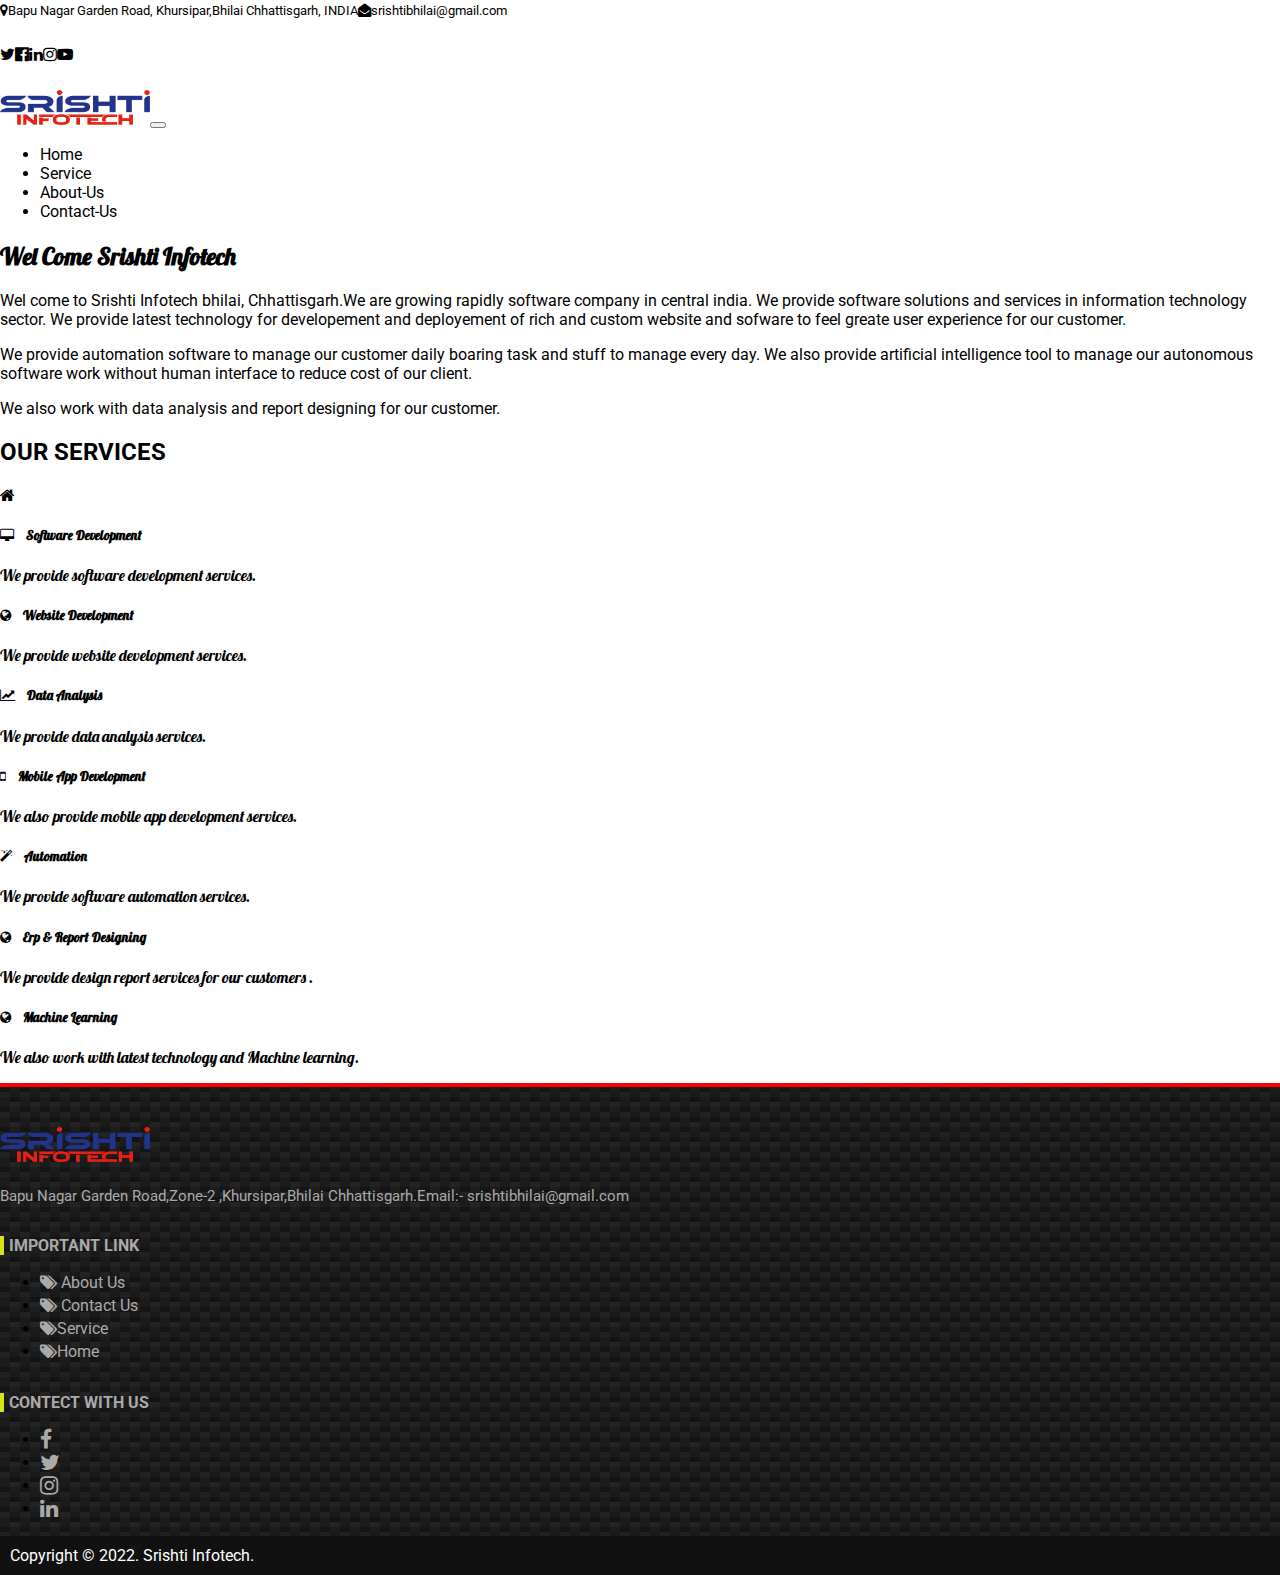
<file: Service.html>
<!DOCTYPE html><html lang="en"><head><meta name="viewport" content="width=device-width"/><meta charSet="utf-8"/><title>srishti infotech service</title><meta content="best software company in india,software company,software company in bhilai,software company in chhattisgarh" name="keywords"/><meta content="srishti infotech bhilai chhattisgarh india,best software comapny, software comapny,website development,mobile app development " name="description"/><meta name="next-head-count" content="5"/><meta charSet="utf-8"/><link rel="icon" href="ShortLogo.gif"/><link href="https://cdn.jsdelivr.net/npm/bootstrap@5.0.2/dist/css/bootstrap.min.css" rel="stylesheet" integrity="sha384-EVSTQN3/azprG1Anm3QDgpJLIm9Nao0Yz1ztcQTwFspd3yD65VohhpuuCOmLASjC" crossorigin="anonymous"/><link rel="stylesheet" href="https://cdnjs.cloudflare.com/ajax/libs/font-awesome/4.7.0/css/font-awesome.css" integrity="sha512-5A8nwdMOWrSz20fDsjczgUidUBR8liPYU+WymTZP1lmY9G6Oc7HlZv156XqnsgNUzTyMefFTcsFH/tnJE/+xBg==" crossorigin="anonymous" referrerPolicy="no-referrer"/><link rel="preload" href="/_next/static/css/cdbae72d619fa32d.css" as="style"/><link rel="stylesheet" href="/_next/static/css/cdbae72d619fa32d.css" data-n-g=""/><link rel="preload" href="/_next/static/css/0913018d5c9f7fd6.css" as="style"/><link rel="stylesheet" href="/_next/static/css/0913018d5c9f7fd6.css" data-n-p=""/><noscript data-n-css=""></noscript><script defer="" nomodule="" src="/_next/static/chunks/polyfills-5cd94c89d3acac5f.js"></script><script src="/_next/static/chunks/webpack-80eaf006d0c39633.js" defer=""></script><script src="/_next/static/chunks/framework-4556c45dd113b893.js" defer=""></script><script src="/_next/static/chunks/main-ef9379c68abd1065.js" defer=""></script><script src="/_next/static/chunks/pages/_app-b88992c599008b7c.js" defer=""></script><script src="/_next/static/chunks/pages/Service-44e320c9b4413871.js" defer=""></script><script src="/_next/static/W7OCMh_WiTXcCvs7kNYhp/_buildManifest.js" defer=""></script><script src="/_next/static/W7OCMh_WiTXcCvs7kNYhp/_ssgManifest.js" defer=""></script><script src="/_next/static/W7OCMh_WiTXcCvs7kNYhp/_middlewareManifest.js" defer=""></script><style id="__jsx-1384540970">.whatsApp.jsx-1384540970{height:50px;width:50px;background:#01ff2b;box-shadow:5px 10px 10px #777777;position:fixed;bottom:40px;left:15px;display:block;z-index:999;}.back-to-top.jsx-1384540970{position:fixed;bottom:15px;right:15px;display:none;z-index:999;}.fadeOut.jsx-1384540970{opacity:.8;width:0;height:0;-webkit-transition:width 0.5s 0.5s,height 0.5s 0.5s,opacity 0.5s;transition:width 0.5s 0.5s,height 0.5s 0.5s,opacity 0.5s;}.fadeIn.jsx-1384540970{opacity:1;width:50px;height:50px;-webkit-transition:width 0.5s,height 0.5s,opacity 0.5s 0.5s;transition:width 0.5s,height 0.5s,opacity 0.5s 0.5s;}</style><style id="__jsx-83700073">.span-or.jsx-83700073{display:block;position:absolute;left:50%;top:-2px;margin-left:-25px;background-color:#fff;width:50px;text-align:center;}.hr-or.jsx-83700073{background-color:#cdcdcd;height:1px;margin-top:0px !important;margin-bottom:0px !important;}footer.nb-footer.jsx-83700073{border-top:4px solid #ff0000;background:linear-gradient(27deg,#151515 5px,transparent 5px) 0 5px,linear-gradient(207deg,#151515 5px,transparent 5px) 10px 0px,linear-gradient(27deg,#222 5px,transparent 5px) 0px 10px,linear-gradient(207deg,#222 5px,transparent 5px) 10px 5px,linear-gradient(90deg,#1b1b1b 10px,transparent 10px),linear-gradient(#1d1d1d 25%,#1a1a1a 25%,#1a1a1a 50%,transparent 50%,transparent 75%,#242424 75%,#242424);background-color:#131313;background-size:20px 20px;}footer.nb-footer.jsx-83700073 .about.jsx-83700073{margin:0 auto;margin-top:40px;max-width:1170px;text-align:center;}footer.nb-footer.jsx-83700073 .about.jsx-83700073 p.jsx-83700073{font-size:13px;color:#999;margin-top:30px;}footer.nb-footer.jsx-83700073 .about.jsx-83700073 .social-media.jsx-83700073{margin-top:15px;}footer.nb-footer.jsx-83700073 .about.jsx-83700073 .social-media.jsx-83700073 ul.jsx-83700073 li.jsx-83700073 a.jsx-83700073{display:inline-block;width:45px;height:45px;line-height:45px;border-radius:50%;font-size:16px;color:#d7e41c;border:1px solid rgba(255,255,255,0.3);}footer.nb-footer.jsx-83700073 .about.jsx-83700073 .social-media.jsx-83700073 ul.jsx-83700073 li.jsx-83700073 a.jsx-83700073:hover{background:#001aff;color:#fff;border-color:#000000;}footer.nb-footer.jsx-83700073 .footer-info-single.jsx-83700073{margin-top:30px;}footer.nb-footer.jsx-83700073 .footer-info-single.jsx-83700073 .title.jsx-83700073{color:#aaa;text-transform:uppercase;font-size:16px;border-left:4px solid #d7e41c;padding-left:5px;}footer.nb-footer.jsx-83700073 .footer-info-single.jsx-83700073 ul.jsx-83700073 li.jsx-83700073 a.jsx-83700073{display:block;color:#aaa;padding:2px 0;}footer.nb-footer.jsx-83700073 .footer-info-single.jsx-83700073 ul.jsx-83700073 li.jsx-83700073 a.jsx-83700073:hover{color:#d7e41c;}footer.nb-footer.jsx-83700073 .footer-info-single.jsx-83700073 p.jsx-83700073{font-size:13px;line-height:20px;color:#aaa;}footer.nb-footer.jsx-83700073 .copyright.jsx-83700073{margin-top:15px;background:#111;color:#fff;}footer.nb-footer.jsx-83700073 .copyright.jsx-83700073 p.jsx-83700073{margin:0;padding:10px;}</style></head><body class="fontGlobals"><style id="__jsx-1384540970">.whatsApp.jsx-1384540970{height:50px;width:50px;background:#01ff2b;box-shadow:5px 10px 10px #777777;position:fixed;bottom:40px;left:15px;display:block;z-index:999;}.back-to-top.jsx-1384540970{position:fixed;bottom:15px;right:15px;display:none;z-index:999;}.fadeOut.jsx-1384540970{opacity:.8;width:0;height:0;-webkit-transition:width 0.5s 0.5s,height 0.5s 0.5s,opacity 0.5s;transition:width 0.5s 0.5s,height 0.5s 0.5s,opacity 0.5s;}.fadeIn.jsx-1384540970{opacity:1;width:50px;height:50px;-webkit-transition:width 0.5s,height 0.5s,opacity 0.5s 0.5s;transition:width 0.5s,height 0.5s,opacity 0.5s 0.5s;}</style><style id="__jsx-83700073">.span-or.jsx-83700073{display:block;position:absolute;left:50%;top:-2px;margin-left:-25px;background-color:#fff;width:50px;text-align:center;}.hr-or.jsx-83700073{background-color:#cdcdcd;height:1px;margin-top:0px !important;margin-bottom:0px !important;}footer.nb-footer.jsx-83700073{border-top:4px solid #ff0000;background:linear-gradient(27deg,#151515 5px,transparent 5px) 0 5px,linear-gradient(207deg,#151515 5px,transparent 5px) 10px 0px,linear-gradient(27deg,#222 5px,transparent 5px) 0px 10px,linear-gradient(207deg,#222 5px,transparent 5px) 10px 5px,linear-gradient(90deg,#1b1b1b 10px,transparent 10px),linear-gradient(#1d1d1d 25%,#1a1a1a 25%,#1a1a1a 50%,transparent 50%,transparent 75%,#242424 75%,#242424);background-color:#131313;background-size:20px 20px;}footer.nb-footer.jsx-83700073 .about.jsx-83700073{margin:0 auto;margin-top:40px;max-width:1170px;text-align:center;}footer.nb-footer.jsx-83700073 .about.jsx-83700073 p.jsx-83700073{font-size:13px;color:#999;margin-top:30px;}footer.nb-footer.jsx-83700073 .about.jsx-83700073 .social-media.jsx-83700073{margin-top:15px;}footer.nb-footer.jsx-83700073 .about.jsx-83700073 .social-media.jsx-83700073 ul.jsx-83700073 li.jsx-83700073 a.jsx-83700073{display:inline-block;width:45px;height:45px;line-height:45px;border-radius:50%;font-size:16px;color:#d7e41c;border:1px solid rgba(255,255,255,0.3);}footer.nb-footer.jsx-83700073 .about.jsx-83700073 .social-media.jsx-83700073 ul.jsx-83700073 li.jsx-83700073 a.jsx-83700073:hover{background:#001aff;color:#fff;border-color:#000000;}footer.nb-footer.jsx-83700073 .footer-info-single.jsx-83700073{margin-top:30px;}footer.nb-footer.jsx-83700073 .footer-info-single.jsx-83700073 .title.jsx-83700073{color:#aaa;text-transform:uppercase;font-size:16px;border-left:4px solid #d7e41c;padding-left:5px;}footer.nb-footer.jsx-83700073 .footer-info-single.jsx-83700073 ul.jsx-83700073 li.jsx-83700073 a.jsx-83700073{display:block;color:#aaa;padding:2px 0;}footer.nb-footer.jsx-83700073 .footer-info-single.jsx-83700073 ul.jsx-83700073 li.jsx-83700073 a.jsx-83700073:hover{color:#d7e41c;}footer.nb-footer.jsx-83700073 .footer-info-single.jsx-83700073 p.jsx-83700073{font-size:13px;line-height:20px;color:#aaa;}footer.nb-footer.jsx-83700073 .copyright.jsx-83700073{margin-top:15px;background:#111;color:#fff;}footer.nb-footer.jsx-83700073 .copyright.jsx-83700073 p.jsx-83700073{margin:0;padding:10px;}</style><div id="__next"><div><div class="jsx-1384540970"><meta content="best software company in india,software company,software company in bhilai,software company in chhattisgarh" name="keywords" class="jsx-1384540970"/><meta content="srishti infotech bhilai chhattisgarh india,best software comapny, software comapny,website development,mobile app development " name="description" class="jsx-1384540970"/><a id="back-to-top" href="#" role="button" class="jsx-1384540970 btn btn-info  back-to-top rounded-circle fadeOut"><i class="jsx-1384540970 fa fa-arrow-up mt-2"></i></a><div class="jsx-1384540970 container-fluid bg-primary px-5 d-none d-lg-block"><div class="jsx-1384540970 row gx-0"><div class="jsx-1384540970 col-lg-8 text-center text-lg-start mb-2 mb-lg-0"><div style="height:45px" class="jsx-1384540970 d-inline-flex align-items-center"><small class="jsx-1384540970 me-3 text-light"><i class="jsx-1384540970 fa fa-map-marker me-2"></i>Bapu Nagar Garden Road, Khursipar,Bhilai Chhattisgarh, INDIA</small><small class="jsx-1384540970 text-light"><i class="jsx-1384540970 fa fa-envelope-open me-2"></i>srishtibhilai@gmail.com</small></div></div><div class="jsx-1384540970 col-lg-4 text-center text-lg-end"><div style="height:45px" class="jsx-1384540970 d-inline-flex align-items-center"><a href="#" class="jsx-1384540970 btn btn-sm btn-outline-light btn-sm-square rounded-circle me-2"><i class="jsx-1384540970 fa fa-twitter"></i></a><a href="#" class="jsx-1384540970 btn btn-sm btn-outline-light btn-sm-square rounded-circle me-2"><i class="jsx-1384540970 fa fa-facebook-official"></i></a><a href="#" class="jsx-1384540970 btn btn-sm btn-outline-light btn-sm-square rounded-circle me-2"><i class="jsx-1384540970 fa fa-linkedin"></i></a><a href="#" class="jsx-1384540970 btn btn-sm btn-outline-light btn-sm-square rounded-circle me-2"><i class="jsx-1384540970 fa fa-instagram"></i></a><a href="#" class="jsx-1384540970 btn btn-sm btn-outline-light btn-sm-square rounded-circle"><i class="jsx-1384540970 fa fa-youtube-play"></i></a></div></div></div></div><nav class="jsx-1384540970 navbar navbar-expand-lg navbar-light bg-light  shadow p-3  bg-white rounded border"><div class="jsx-1384540970 container-fluid"><a href="#" class="jsx-1384540970 navbar-brand"><img src="Logo.gif" alt="srishti infotech bhilai chhattisgarh" width="150" height="35" class="jsx-1384540970 d-inline-block align-text-top"/></a><button type="button" data-bs-toggle="collapse" data-bs-target="#navbarSupportedContent" aria-controls="navbarSupportedContent" aria-expanded="false" aria-label="Toggle navigation" class="jsx-1384540970 navbar-toggler"><span class="jsx-1384540970 navbar-toggler-icon"></span></button><div id="navbarSupportedContent" class="jsx-1384540970 collapse navbar-collapse"><ul class="jsx-1384540970 navbar-nav me-auto mb-2 mb-lg-0"><li class="jsx-1384540970 nav-item "><a aria-current="page" class="jsx-1384540970 nav-link active" href="index.html">Home</a></li><li class="jsx-1384540970 nav-item"><a aria-current="page" class="jsx-1384540970 nav-link active" href="Service.html">Service</a></li><li class="jsx-1384540970 nav-item"><a aria-current="page" class="jsx-1384540970 nav-link active" href="Aboutus.html">About-Us</a></li><li class="jsx-1384540970 nav-item"><a aria-current="page" class="jsx-1384540970 nav-link active" href="Contact.html">Contact-Us</a></li></ul></div></div></nav></div><main><div><div class="container-fluid mt-1"><div class="row"><div class="col-md-10  offset-md-1"><h2 class="text-center mt-5 shadow-sm Home_cfonts__VOAkG">Wel Come Srishti Infotech</h2><p class="mt-3">Wel come to Srishti Infotech bhilai, Chhattisgarh.We are growing rapidly software company in central india. We provide software solutions and services in information technology sector. We provide latest technology for developement and deployement of rich and custom website and sofware to feel greate user experience for our customer.</p><p>We provide automation software to manage our customer daily boaring task and stuff to manage every day. We also provide artificial intelligence tool to manage our autonomous software work without human interface to reduce cost of our client.</p><p>We also work with data analysis and report designing for our customer.</p></div></div></div><div class="container-fluid py-5 "><div class="container py-5"><div class="row"><div class="col-md-12 text-center heading-main"><h2 class="heading">OUR SERVICES</h2><div class="separator"><i class="fa fa-home below-line-about-icon"></i></div></div></div><div class="row row-cols-1 row-cols-md-3 g-4"><div class="col "><div class="card h-100 shadow cLobster"><div class="card-body"><h5 class="card-title text-center"> <i class="fa fa-desktop"></i>    Software Development</h5><p class="card-text text-center">We provide software development services.</p></div></div></div><div class="col "><div class="card h-100 shadow cLobster"><div class="card-body"><h5 class="card-title text-center"><i class="fa fa-globe"></i>    Website Development</h5><p class="card-text text-center">We provide website development services.</p></div></div></div><div class="col "><div class="card h-100 shadow cLobster"><div class="card-body"><h5 class="card-title text-center"><i class="fa fa-line-chart"></i>    Data Analysis</h5><p class="card-text text-center">We provide data analysis services.</p></div></div></div><div class="col "><div class="card h-100 shadow cLobster"><div class="card-body"><h5 class="card-title text-center"><i class="fa fa-mobile"></i>    Mobile App Development</h5><p class="card-text text-center">We also provide mobile app development services.</p></div></div></div><div class="col "><div class="card h-100 shadow cLobster"><div class="card-body"><h5 class="card-title text-center"><i class="fa fa-magic"></i>    Automation</h5><p class="card-text text-center">We provide software automation services.</p></div></div></div><div class="col "><div class="card h-100 shadow cLobster"><div class="card-body"><h5 class="card-title text-center"><i class="fa fa-globe"></i>    Erp &amp; Report Designing</h5><p class="card-text text-center">We provide design report services for our customers .</p></div></div></div><div class="col "><div class="card h-100 shadow cLobster"><div class="card-body"><h5 class="card-title text-center"><i class="fa fa-globe"></i>    Machine Learning</h5><p class="card-text text-center">We also work with latest technology and Machine learning.</p></div></div></div></div></div></div></div></main><div class="jsx-83700073"><footer class="jsx-83700073 nb-footer"><div class="jsx-83700073 container"><div class="jsx-83700073 row"><div class="jsx-83700073 col-sm-12"><div class="jsx-83700073 about"></div></div><div class="jsx-83700073 col-md-4 col-sm-6"><div class="jsx-83700073 footer-info-single"><img src="resources/LogoTrans.png" alt="srishti infotech bhilai chhattisgarh" height="35" width="150" class="jsx-83700073 img-responsive center-block bg-white p-1"/><p style="font-size:15px;margin-top:20px" class="jsx-83700073">Bapu Nagar Garden Road,Zone-2 ,Khursipar,Bhilai Chhattisgarh.<!-- -->Email:- srishtibhilai@gmail.com</p></div></div><div class="jsx-83700073 col-md-4 col-sm-6"><div class="jsx-83700073 footer-info-single"><h2 class="jsx-83700073 title">Important Link</h2><ul class="jsx-83700073 list-unstyled"><li class="jsx-83700073"><a class="jsx-83700073" href="Aboutus.html"><i class="jsx-83700073 fa fa-tags"></i> About Us</a></li><li class="jsx-83700073"><a class="jsx-83700073" href="Contact.html"><i class="jsx-83700073 fa fa-tags"></i> Contact Us</a></li><li class="jsx-83700073"><a class="jsx-83700073" href="Service.html"><i class="jsx-83700073 fa fa-tags"></i>Service</a></li><li class="jsx-83700073"><a class="jsx-83700073" href="index.html"><i class="jsx-83700073 fa fa-tags"></i>Home</a></li></ul></div></div><div class="jsx-83700073 col-md-4 col-sm-6"><div class="jsx-83700073 footer-info-single"><h2 class="jsx-83700073 title">Contect With US</h2><ul class="jsx-83700073"><li class="jsx-83700073"><a href="#" title="" class="jsx-83700073"><i class="jsx-83700073 fa fa-facebook fa-lg"></i></a></li><li class="jsx-83700073"><a href="#" title="" class="jsx-83700073"><i class="jsx-83700073 fa fa-twitter fa-lg"></i></a></li><li class="jsx-83700073"><a href="#" title="" class="jsx-83700073"><i class="jsx-83700073 fa fa-instagram fa-lg"></i></a></li><li class="jsx-83700073"><a href="#" title="" class="jsx-83700073"><i class="jsx-83700073 fa fa-linkedin fa-lg"></i></a></li></ul></div></div></div></div><section class="jsx-83700073 copyright"><div class="jsx-83700073 container"><div class="jsx-83700073 row"><div class="jsx-83700073 col-sm-6"><p class="jsx-83700073">Copyright © 2022. Srishti Infotech.</p></div><div class="jsx-83700073 col-sm-6"></div></div></div></section></footer></div></div></div><script id="__NEXT_DATA__" type="application/json">{"props":{"pageProps":{}},"page":"/Service","query":{},"buildId":"W7OCMh_WiTXcCvs7kNYhp","nextExport":true,"autoExport":true,"isFallback":false,"scriptLoader":[]}</script><script src="https://cdn.jsdelivr.net/npm/bootstrap@5.0.2/dist/js/bootstrap.bundle.min.js" integrity="sha384-MrcW6ZMFYlzcLA8Nl+NtUVF0sA7MsXsP1UyJoMp4YLEuNSfAP+JcXn/tWtIaxVXM" crossorigin="anonymous"></script></body></html>
</file>
<file: _next/static/css/cdbae72d619fa32d.css>
@import url("https://fonts.googleapis.com/css2?family=Arimo:wght@400;500&family=Poppins:wght@100;200;400&family=Roboto:wght@300&display=swap");@import url("https://fonts.googleapis.com/css2?family=Arimo:wght@400;500&family=Lobster&family=Poppins:wght@100;200;400&family=Roboto&display=swap");.cLobster{font-family:Lobster,cursive}body,html{padding:0;margin:0;font-family:-apple-system,BlinkMacSystemFont,Segoe UI,Roboto,Oxygen,Ubuntu,Cantarell,Fira Sans,Droid Sans,Helvetica Neue,sans-serif}a{color:inherit;text-decoration:none}*{box-sizing:border-box}.fontGlobals{font-family:Roboto}.btn-circle.btn-xl{width:70px;height:70px;padding:10px 16px;border-radius:35px;font-size:24px;line-height:1.33}
</file>
<file: _next/static/css/0913018d5c9f7fd6.css>
@import url("https://fonts.googleapis.com/css2?family=Arimo:wght@400;500&family=Lobster&family=Poppins:wght@100;200;400&family=Roboto&display=swap");.Home_cfonts__VOAkG{font-family:Lobster,cursive}.Home_right_conatct_social_icon__ZAR6A{background:linear-gradient(to top right,#1325e8 -5%,#8f10b7)}.Home_contact_us__Nw_Ul{background-color:#f1f1f1;padding:120px 0}.Home_contact_inner__7Nh4o{background-color:#fff;position:relative;box-shadow:20px 22px 44px #cccc;border-radius:15px}.Home_contact_field__Shjgo{padding:60px 340px 90px 100px}.Home_right_conatct_social_icon__ZAR6A{height:100%}.Home_contact_field__Shjgo h3{color:#000;font-size:40px;letter-spacing:1px;font-weight:600;margin-bottom:10px}.Home_contact_field__Shjgo p{color:#000;font-size:13px;font-weight:400;letter-spacing:1px;margin-bottom:35px}.Home_contact_field__Shjgo .Home_form-control__qIwre{border-radius:0;border:none;border-bottom:1px solid #ccc}.Home_contact_field__Shjgo .Home_form-control__qIwre:focus{box-shadow:none;outline:none;border-bottom:2px solid #1325e8}.Home_contact_field__Shjgo .Home_form-control__qIwre::-moz-placeholder{font-size:13px;letter-spacing:1px}.Home_contact_field__Shjgo .Home_form-control__qIwre:-ms-input-placeholder{font-size:13px;letter-spacing:1px}.Home_contact_field__Shjgo .Home_form-control__qIwre::placeholder{font-size:13px;letter-spacing:1px}.Home_contact_info_sec__5a7QL h4{letter-spacing:1px;padding-bottom:15px}.Home_info_single__Pr6dL{margin:30px 0}.Home_info_single__Pr6dL i{margin-right:15px}.Home_info_single__Pr6dL span{font-size:14px;letter-spacing:1px}button.Home_contact_form_submit__mxLLr{background:linear-gradient(to top right,#1325e8 -5%,#8f10b7);border:none;color:#fff;padding:10px 15px;width:100%;margin-top:25px;border-radius:35px;cursor:pointer;font-size:14px;letter-spacing:2px}.Home_socil_item_inner__PWkBG li{list-style:none}.Home_socil_item_inner__PWkBG li a{color:#fff;margin:0 15px;font-size:14px}.Home_socil_item_inner__PWkBG{padding-bottom:10px}.Home_map_sec__XabNv{padding:50px 0}.Home_map_inner__UHXvd h4,.Home_map_inner__UHXvd p{color:#000;text-align:center}.Home_map_inner__UHXvd p{font-size:13px}.Home_map_bind__LANHH{margin-top:50px;border-radius:30px;overflow:hidden}
</file>
<file: _next/static/css/5674832e1468d24d.css>
@charset "UTF-8";.slick-slider{box-sizing:border-box;-webkit-user-select:none;-moz-user-select:none;-ms-user-select:none;user-select:none;-webkit-touch-callout:none;-khtml-user-select:none;touch-action:pan-y;-webkit-tap-highlight-color:transparent}.slick-list,.slick-slider{position:relative;display:block}.slick-list{overflow:hidden;margin:0;padding:0}.slick-list:focus{outline:none}.slick-list.dragging{cursor:pointer;cursor:hand}.slick-slider .slick-list,.slick-slider .slick-track{transform:translateZ(0)}.slick-track{position:relative;top:0;left:0;display:block;margin-left:auto;margin-right:auto}.slick-track:after,.slick-track:before{display:table;content:""}.slick-track:after{clear:both}.slick-loading .slick-track{visibility:hidden}.slick-slide{display:none;float:left;height:100%;min-height:1px}[dir=rtl] .slick-slide{float:right}.slick-slide img{display:block}.slick-slide.slick-loading img{display:none}.slick-slide.dragging img{pointer-events:none}.slick-initialized .slick-slide{display:block}.slick-loading .slick-slide{visibility:hidden}.slick-vertical .slick-slide{display:block;height:auto;border:1px solid transparent}.slick-arrow.slick-hidden{display:none}.slick-loading .slick-list{background:#fff url(/_next/static/media/ajax-loader.0b80f665.gif) 50% no-repeat}@font-face{font-family:slick;font-weight:400;font-style:normal;src:url(/_next/static/media/slick.25572f22.eot);src:url(/_next/static/media/slick.25572f22.eot?#iefix) format("embedded-opentype"),url(/_next/static/media/slick.653a4cbb.woff) format("woff"),url(/_next/static/media/slick.6aa1ee46.ttf) format("truetype"),url(/_next/static/media/slick.f895cfdf.svg#slick) format("svg")}.slick-next,.slick-prev{font-size:0;line-height:0;position:absolute;top:50%;display:block;width:20px;height:20px;padding:0;transform:translateY(-50%);cursor:pointer;border:none}.slick-next,.slick-next:focus,.slick-next:hover,.slick-prev,.slick-prev:focus,.slick-prev:hover{color:transparent;outline:none;background:transparent}.slick-next:focus:before,.slick-next:hover:before,.slick-prev:focus:before,.slick-prev:hover:before{opacity:1}.slick-next.slick-disabled:before,.slick-prev.slick-disabled:before{opacity:.25}.slick-next:before,.slick-prev:before{font-family:slick;font-size:20px;line-height:1;opacity:.75;color:#fff;-webkit-font-smoothing:antialiased;-moz-osx-font-smoothing:grayscale}.slick-prev{left:-25px}[dir=rtl] .slick-prev{right:-25px;left:auto}.slick-prev:before{content:"←"}[dir=rtl] .slick-prev:before{content:"→"}.slick-next{right:-25px}[dir=rtl] .slick-next{right:auto;left:-25px}.slick-next:before{content:"→"}[dir=rtl] .slick-next:before{content:"←"}.slick-dotted.slick-slider{margin-bottom:30px}.slick-dots{position:absolute;bottom:-25px;display:block;width:100%;padding:0;margin:0;list-style:none;text-align:center}.slick-dots li{position:relative;display:inline-block;margin:0 5px;padding:0}.slick-dots li,.slick-dots li button{width:20px;height:20px;cursor:pointer}.slick-dots li button{font-size:0;line-height:0;display:block;padding:5px;color:transparent;border:0;outline:none;background:transparent}.slick-dots li button:focus,.slick-dots li button:hover{outline:none}.slick-dots li button:focus:before,.slick-dots li button:hover:before{opacity:1}.slick-dots li button:before{font-family:slick;font-size:6px;line-height:20px;position:absolute;top:0;left:0;width:20px;height:20px;content:"•";text-align:center;opacity:.25;color:#000;-webkit-font-smoothing:antialiased;-moz-osx-font-smoothing:grayscale}.slick-dots li.slick-active button:before{opacity:.75;color:#000}
</file>
